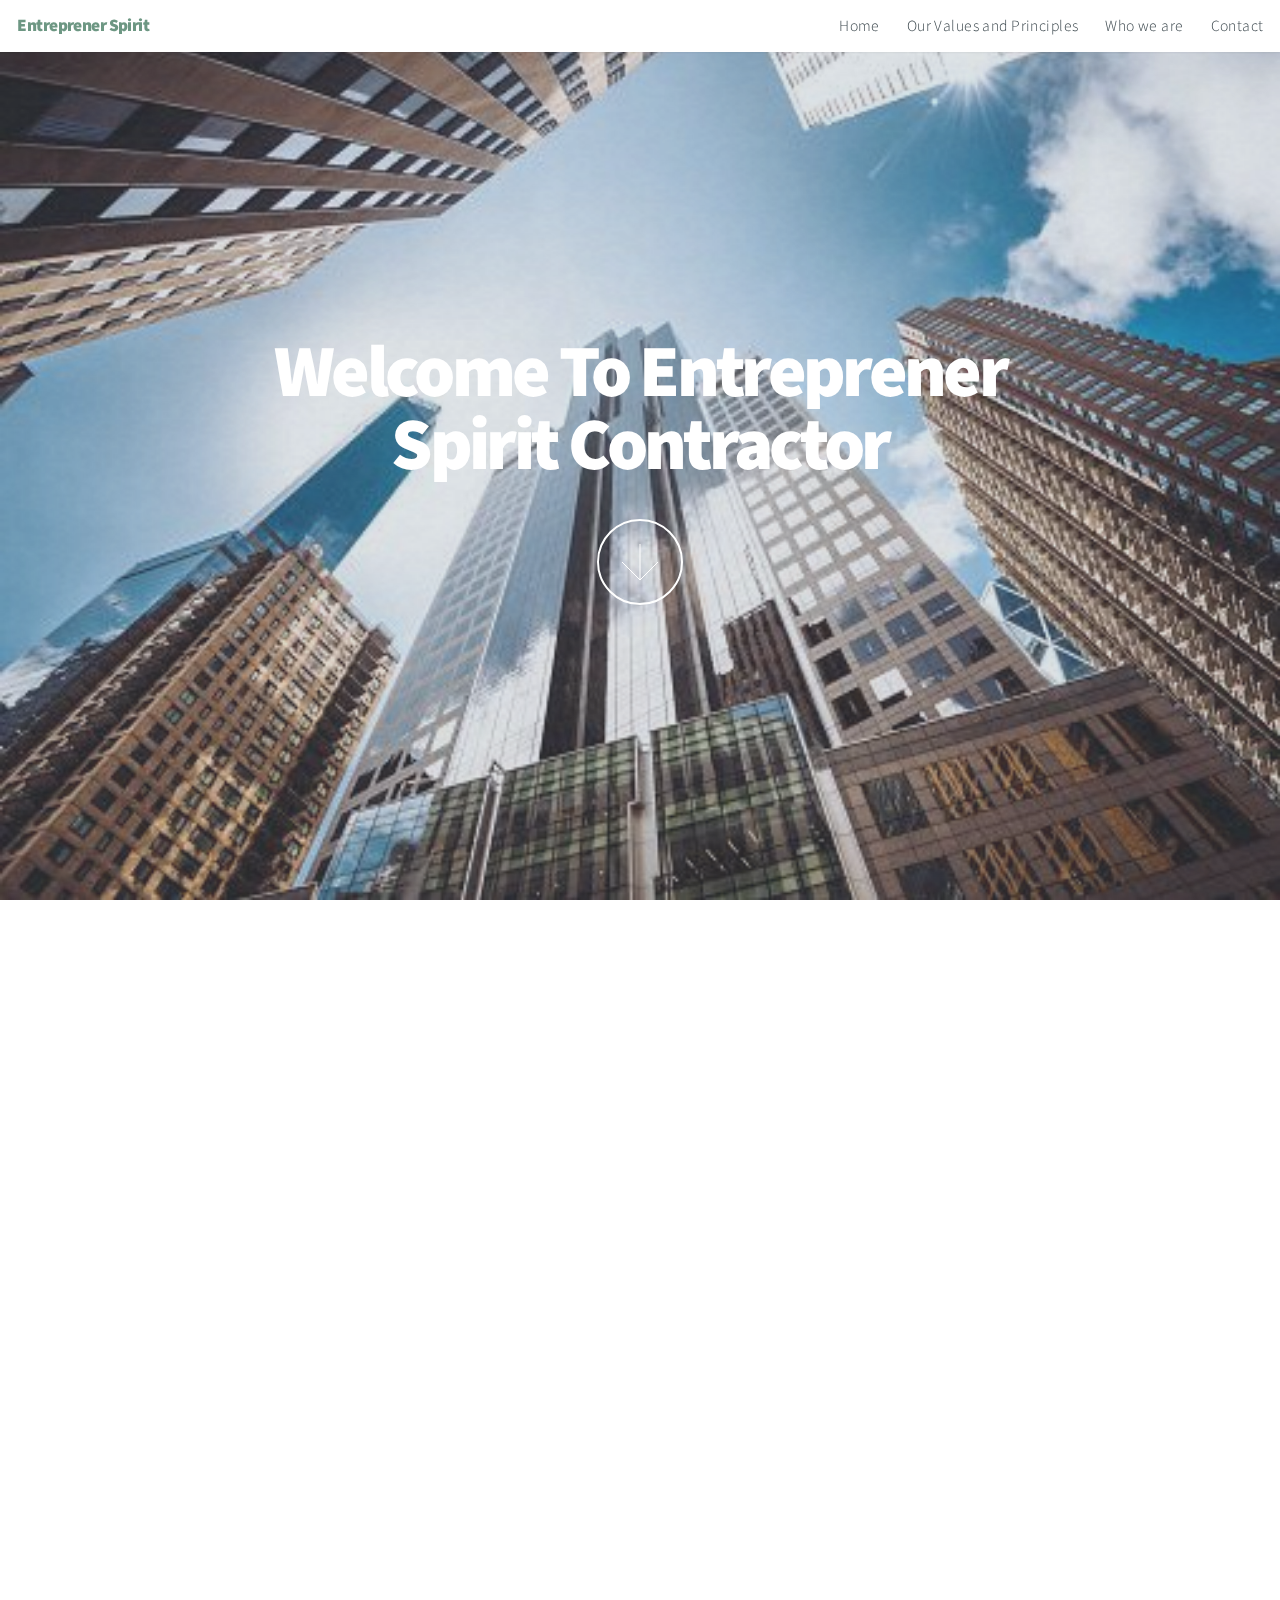
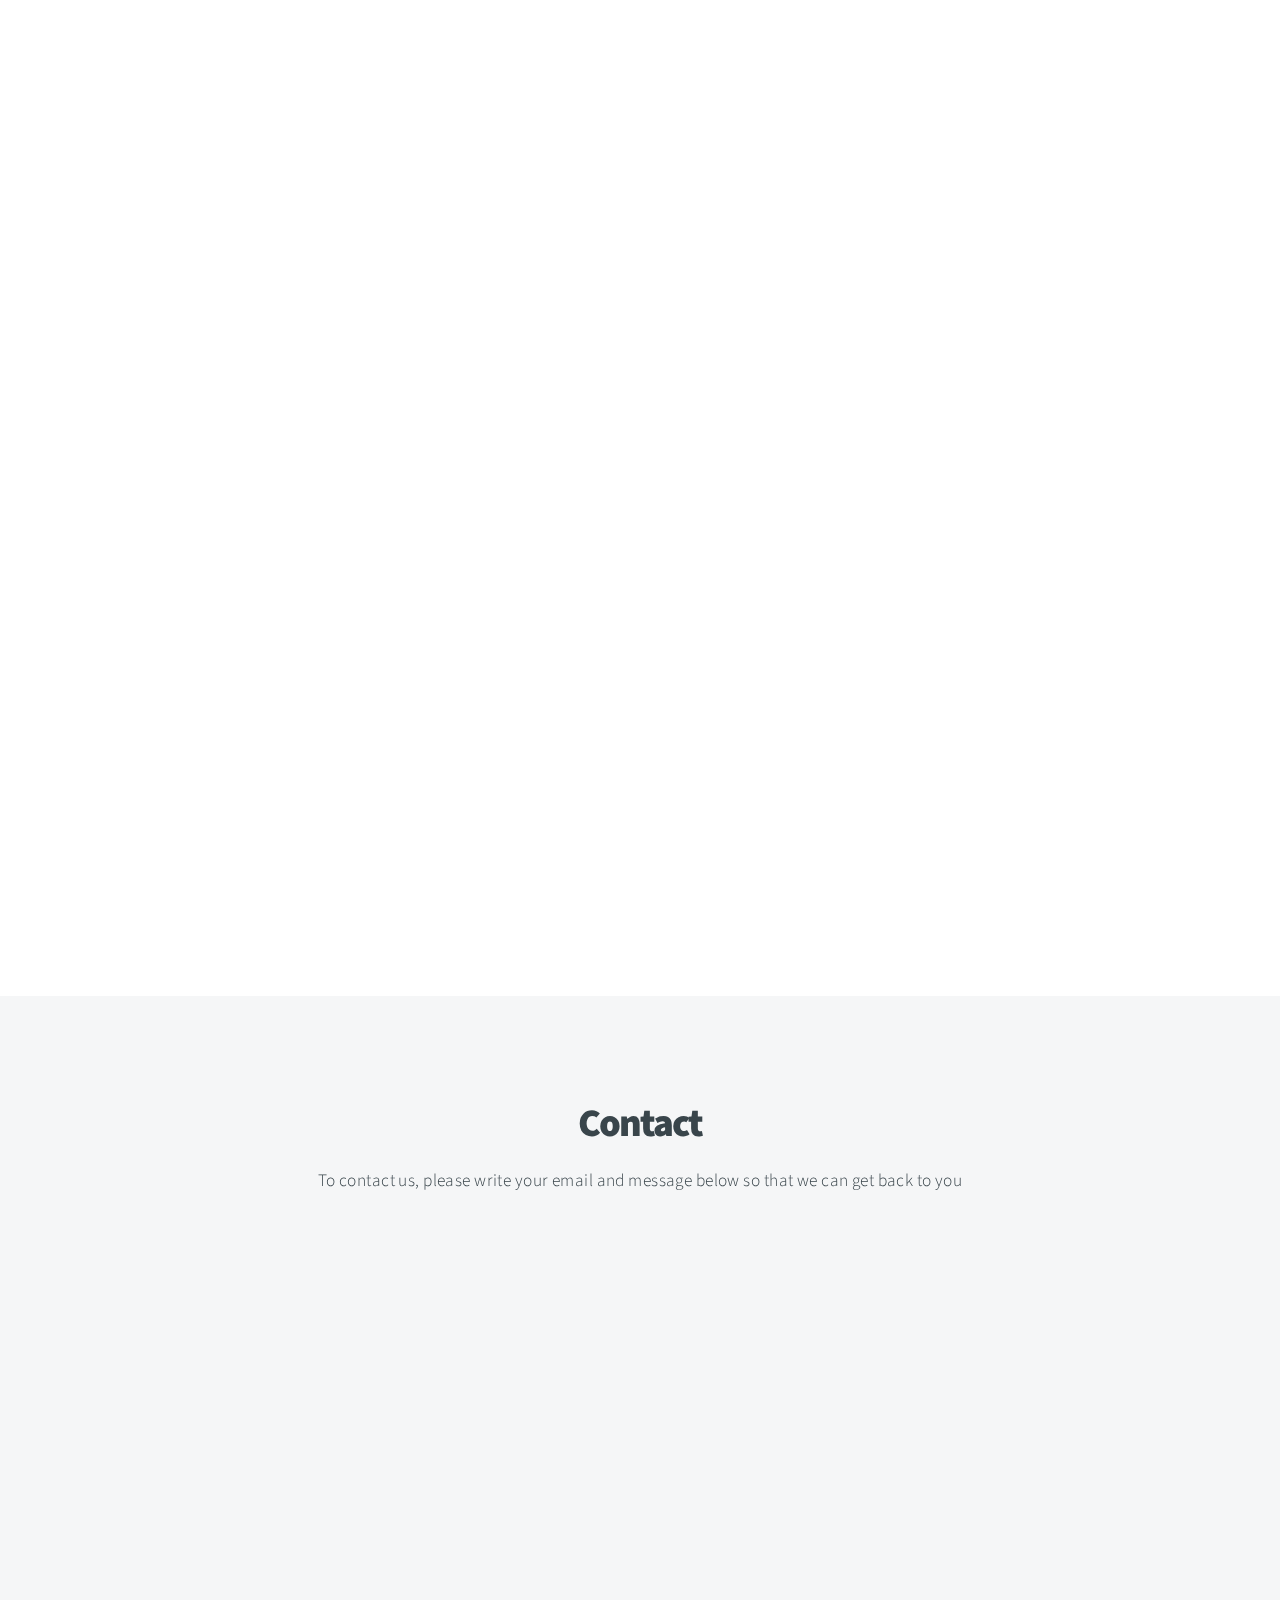
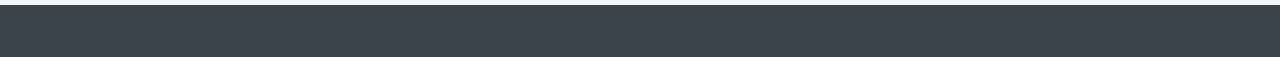
<file: index.html>
<!DOCTYPE HTML>

<html>
	<head>

		<title>Entreprener Spirit</title>
		<meta charset="utf-8" />
		<meta name="viewport" content="width=device-width, initial-scale=1, user-scalable=no" />
		<link rel="stylesheet" href="assets/css/main.css" />
		<noscript><link rel="stylesheet" href="assets/css/noscript.css" /></noscript>
		<style>
			/* unvisited link */
			a.ex1:hover, a.ex1:active{color: red;}
			a.ex1:visited{color:rgb(233, 27, 233)}
		
			</style>
		<link rel="shortcut icon" type="image/x-icon" href="images/image1.ico" />
	</head>
	<body class="is-preload">


		<!-- Header-->
		<!-- #547464  -->
			<header id="header">
				<a href="#intro"><h1 style="color:#6D9783;">Entreprener Spirit</h1></a>
				<nav>
					<ul>
						<li><a href="#intro">Home</a></li>
						<li><a href="#one">Our Values and Principles</a></li>
						<li><a href="#two">Who we are</a></li>
						<!-- <li><a href="#work">My Work</a></li> -->
						<li><a href="#contact">Contact</a></li>
					</ul>
				</nav>
			</header>

		<!--Intro-->
			<section id="intro" class="main style1 dark fullscreen">
				<div class="content">
					<header>
						<h2>Welcome To Entreprener Spirit Contractor</h2>
					</header>

					<footer>
						<a href="#one" class="button style2 down">More</a>
					</footer>
				</div>
			</section>

		<!-- One -->
			<section id="one" class="main style2 right dark fullscreen">
				<div class="content box style2">
					<header>
						<h2>Our Values and Principles</h2>
					</header>
					<ul>
					<li>Innovative approach in construction and infrastructure.</li>
					<li>Commitment to customer satisfaction.
					</li>
					<li>Transparency, trust, and credibility.
					</li>
					<li>High professional quality.</li>
					<li>Innovative approach in construction and infrastructure.</li>

					</ul>

				</div>
				<a href="#two" class="button style2 down anchored">Next</a>
			</section>

		<!-- Two -->
			<section id="two" class="main style2 left dark fullscreen">
				<div class="content box style2">
					<header>
						<h2>Who  we are</h2>
					</header>
					<p>The Entrepreneur Spirit Contractor Company was established based on unique standards and extensive experience,
						 from which we draw inspiration for our strong vision of providing construction services 
						 and products that are characterized by high quality and precision. 
						 Therefore, we are committed to continuously developing a dynamic system through policies and strategic plans,
						  with the aim of enriching our society and earning the trust of our clients.</p>
				
				</div>
				<a href="#work" class="button style2 down anchored">Next</a>
			</section>

		<!-- Work -->
			<!-- <section id="work" class="main style3 primary">
				<div class="content">
					<header>
						<h2>My Work</h2>
						<p>I have developed many projects throughout the years of my studies and work. However, 
							I have picked three projects that significantly improved my skills on development environment. </p>
					</header>  -->

					<!-- Gallery  -->
						<!-- <div class="gallery">
							<article class="from-left">
								<a href="images/fulls/01.jpg" class="image fit"><img src="images/thumbs/01.jpg" onclick="www.google.com" title="Mustaqbal University Website" alt="" /></a>
							</article>
							<article class="from-right">
								<a href="images/fulls/02.jpg" class="image fit"><img src="images/thumbs/02.jpg" title="Mustaqbal University ERP system" alt="" /></a>
							</article>
							<article class="from-left">
								<a href="images/fulls/03.jpg" class="image fit"><img src="images/thumbs/03.jpg" title="Mirrulations Dashboard" alt="" /></a>
							</article>
						</div>

				</div>
			</section> -->

		<!-- Contact -->
			<section id="contact" class="main style3 secondary">
				<div class="content">
					<header>
						<h2>Contact</h2>
						<p>To contact us, please write your email and message below so that we can get back to you</p>
					</header>
					<div class="box">
						<form
						action="https://formspree.io/f/mzbwboow"
						method="POST"
					  >
						<label>
						Email:
						  <input type="email" name="email">
						</label>
						<label>
						  Message:
						  <textarea name="message"></textarea>
						</label>
						<button type="submit">Send</button>
					  </form>
					</div>
				</div>
			</section>

		<!-- Footer -->
			<footer id="footer">

				<!-- Icons -->
					<!-- <ul class="icons">
						<li><a href="https://twitter.com/alramyan8" class="icon brands fa-twitter" target="_blank"><span class="label">Twitter</span></a></li>
						<li><a href="https://www.linkedin.com/in/abdullah-alramyan-1b1b56113/?original_referer=" class="icon brands fa-linkedin-in" target="_blank"><span class="label">LinkedIn</span></a></li>
						<li><a href="https://github.com/AbdullahAlramyan" class="icon brands fa-github" target="_blank"><span class="label">GitHub</span></a></li>
					</ul> -->
				<!-- TODO-->
				<!-- Menu -->
					<!-- <ul class="menu">
						<li><a href="https://github.com/AbdullahAlramyan/portfolio" target="_blank"> &copy; Entreprener Spirit</a></li>
					</ul> -->

			</footer>

		<!-- Scripts -->
			<script src="assets/js/jquery.min.js"></script>
			<script src="assets/js/jquery.poptrox.min.js"></script>
			<script src="assets/js/jquery.scrolly.min.js"></script>
			<script src="assets/js/jquery.scrollex.min.js"></script>
			<script src="assets/js/browser.min.js"></script>
			<script src="assets/js/breakpoints.min.js"></script>
			<script src="assets/js/util.js"></script>
			<script src="assets/js/main.js"></script>

	</body>
</html>
</file>
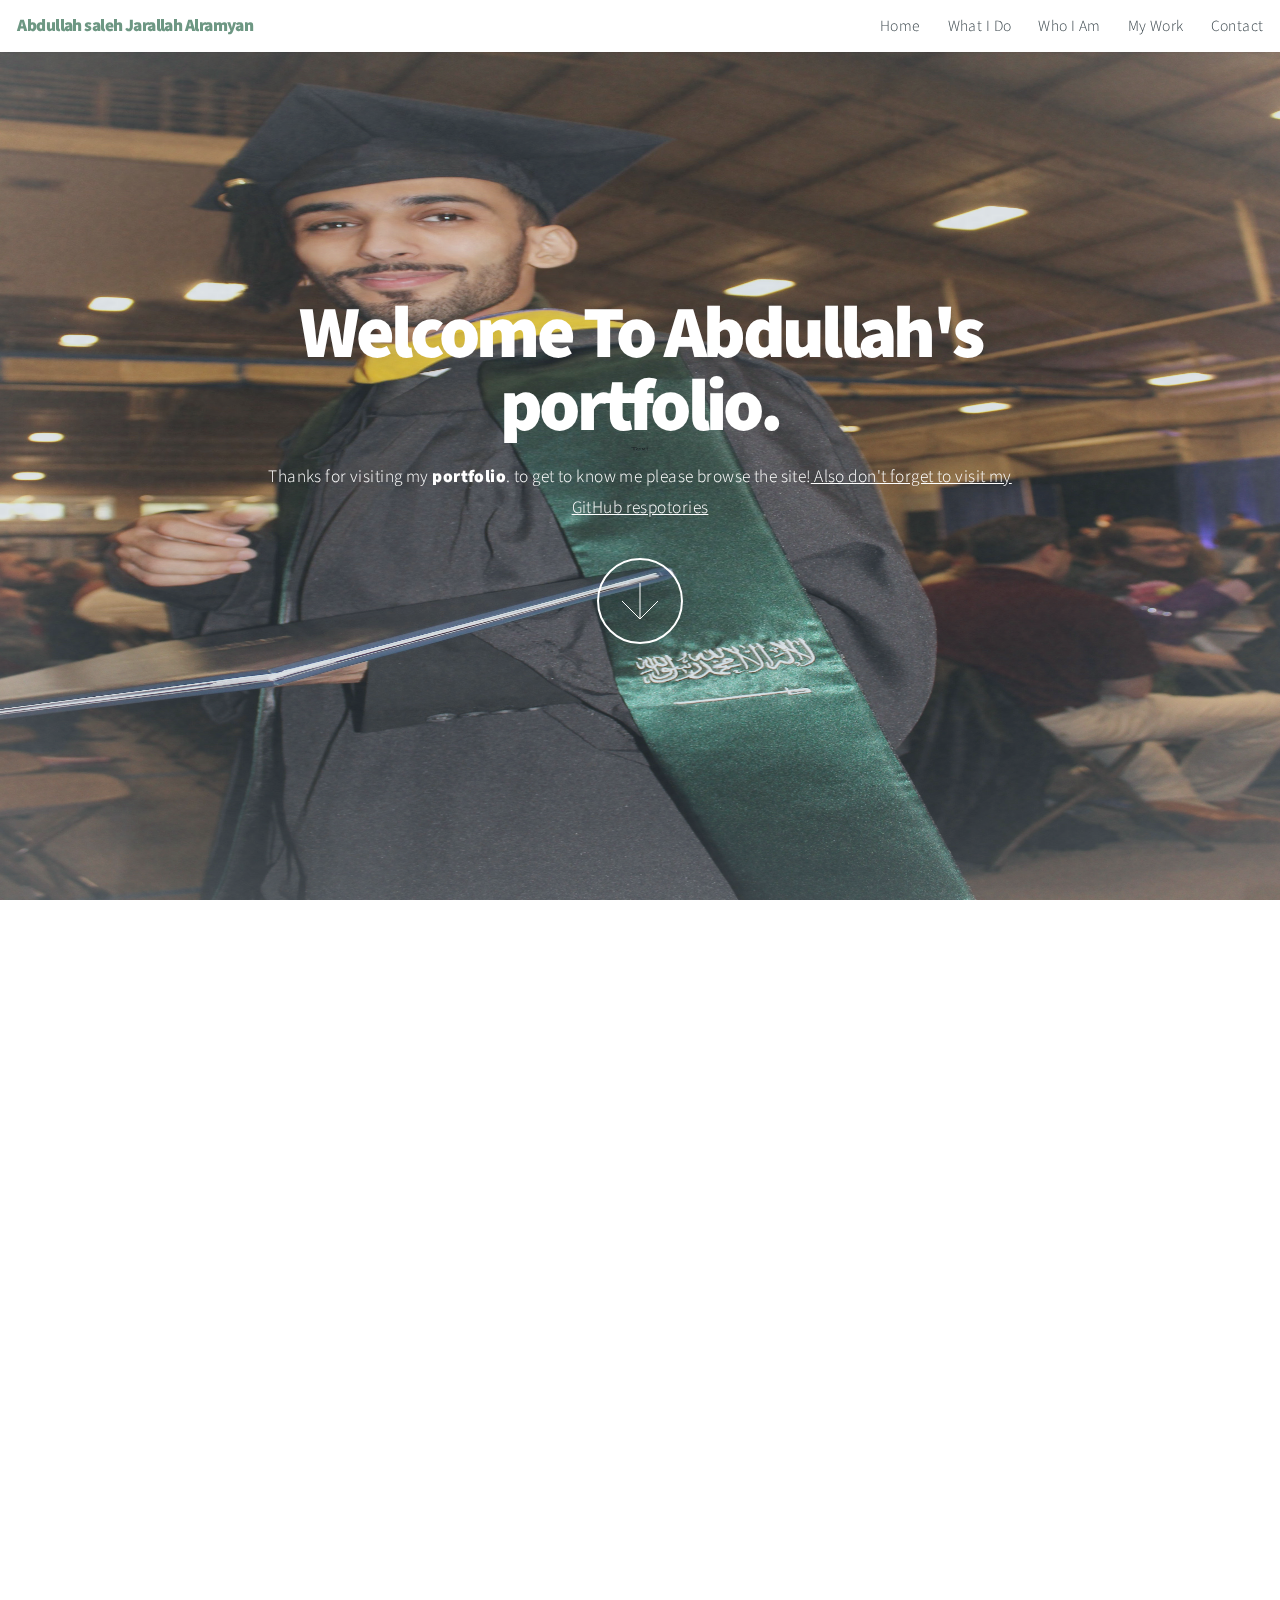
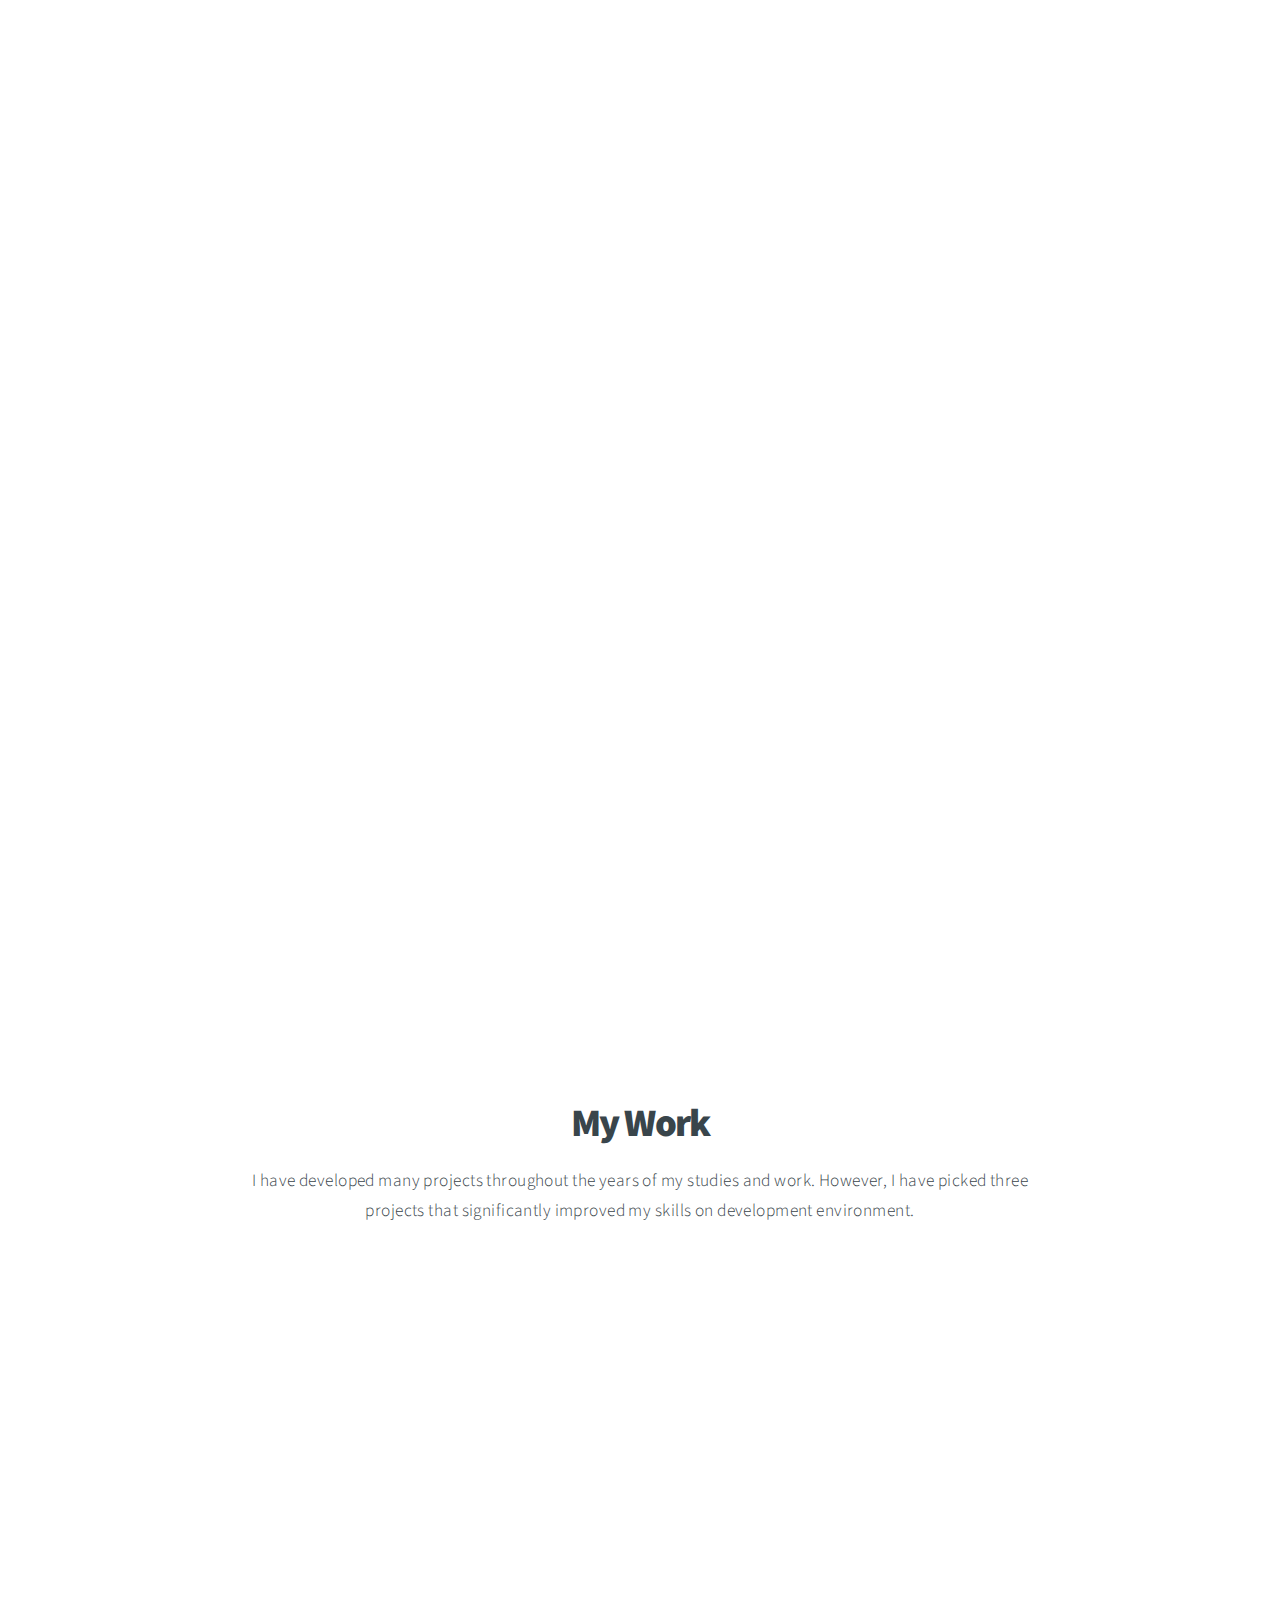
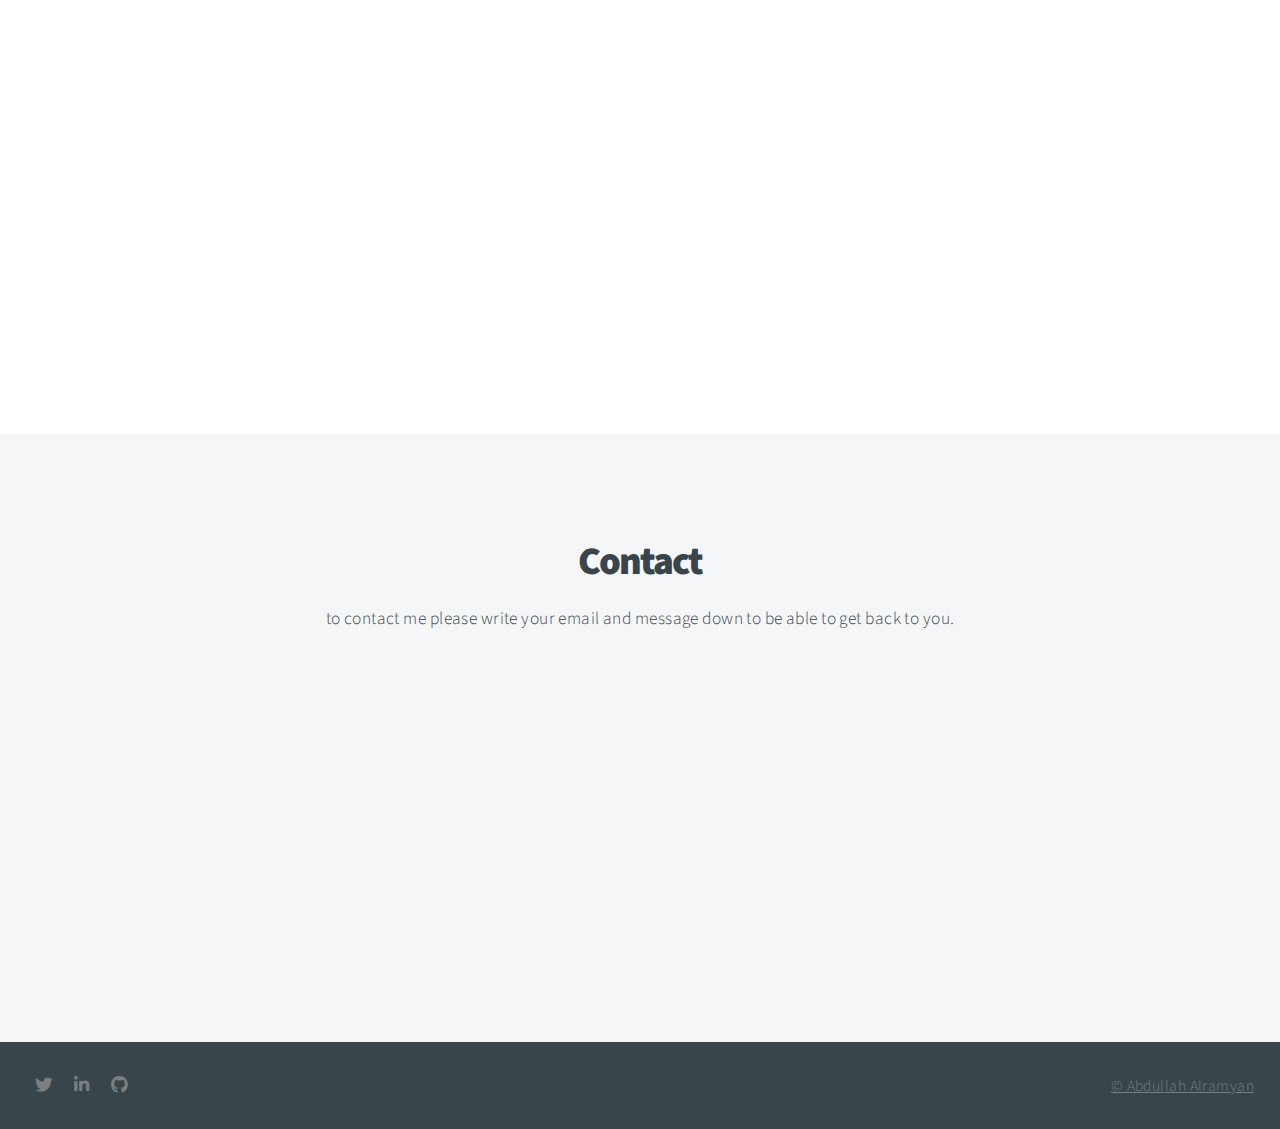
<file: portfolio-main/index.html>
<!DOCTYPE HTML>

<html>
	<head>

		<title>Abdullah Alramyan</title>
		<meta charset="utf-8" />
		<meta name="viewport" content="width=device-width, initial-scale=1, user-scalable=no" />
		<link rel="stylesheet" href="assets/css/main.css" />
		<noscript><link rel="stylesheet" href="assets/css/noscript.css" /></noscript>
		<style>
			/* unvisited link */
			a.ex1:hover, a.ex1:active{color: red;}
			a.ex1:visited{color:rgb(233, 27, 233)}
		
			</style>
		<link rel="shortcut icon" type="image/x-icon" href="images/image1.ico" />
	</head>
	<body class="is-preload">


		<!-- Header-->
		<!-- #547464  -->
			<header id="header">
				<a href="#intro"><h1 style="color:#6D9783;">Abdullah saleh Jarallah Alramyan</h1></a>
				<nav>
					<ul>
						<li><a href="#intro">Home</a></li>
						<li><a href="#one">What I Do</a></li>
						<li><a href="#two">Who I Am</a></li>
						<li><a href="#work">My Work</a></li>
						<li><a href="#contact">Contact</a></li>
					</ul>
				</nav>
			</header>

		<!--Intro-->
			<section id="intro" class="main style1 dark fullscreen">
				<div class="content">
					<header>
						<h2>Welcome To Abdullah's portfolio.</h2>
					</header>
					<p>Thanks for visiting my <strong>portfolio</strong>. to get to know me please browse the site!<a class="ex1" href="https://github.com/AbdullahAlramyan?tab=repositories"> Also don't forget to visit my GitHub respotories </a>
					</p>
					<footer>
						<a href="#one" class="button style2 down">More</a>
					</footer>
				</div>
			</section>

		<!-- One -->
			<section id="one" class="main style2 right dark fullscreen">
				<div class="content box style2">
					<header>
						<h2>Experinces</h2>
					</header>
					<ul>
						<li>Mustaqbal University | Freelance Web Developer | Sep 2021 - Sep 2022</li>
					    <li>Mustaqbal University | Information Technology Management | July 2020 - Aug 2021</li>
					    <li>Moravian University | College Information Technology Help Desk | Aug 2018 - May 2019</li>
					</ul>

				</div>
				<a href="#two" class="button style2 down anchored">Next</a>
			</section>

		<!-- Two -->
			<section id="two" class="main style2 left dark fullscreen">
				<div class="content box style2">
					<header>
						<h2>Who I Am</h2>
					</header>
					<p>Graduated with a degree in Computer Science from Moravian University.
					   My goals are to develop my talents and experience through a variety of techniques 
					   so that I can become an organization leader who is creative and adventurous.</p>
				</div>
				<a href="#work" class="button style2 down anchored">Next</a>
			</section>

		<!-- Work -->
			<section id="work" class="main style3 primary">
				<div class="content">
					<header>
						<h2>My Work</h2>
						<p>I have developed many projects throughout the years of my studies and work. However, 
							I have picked three projects that significantly improved my skills on development environment. </p>
					</header>

					<!-- Gallery  -->
						<div class="gallery">
							<article class="from-left">
								<a href="images/fulls/01.jpg" class="image fit"><img src="images/thumbs/01.jpg" onclick="www.google.com" title="Mustaqbal University Website" alt="" /></a>
							</article>
							<article class="from-right">
								<a href="images/fulls/02.jpg" class="image fit"><img src="images/thumbs/02.jpg" title="Mustaqbal University ERP system" alt="" /></a>
							</article>
							<article class="from-left">
								<a href="images/fulls/03.jpg" class="image fit"><img src="images/thumbs/03.jpg" title="Mirrulations Dashboard" alt="" /></a>
							</article>
						</div>

				</div>
			</section>

		<!-- Contact -->
			<section id="contact" class="main style3 secondary">
				<div class="content">
					<header>
						<h2>Contact</h2>
						<p>to contact me please write your email and message down to be able to get back to you.</p>
					</header>
					<div class="box">
						<form
						action="https://formspree.io/f/mzbwboow"
						method="POST"
					  >
						<label>
						Email:
						  <input type="email" name="email">
						</label>
						<label>
						  Message:
						  <textarea name="message"></textarea>
						</label>
						<button type="submit">Send</button>
					  </form>
					</div>
				</div>
			</section>

		<!-- Footer -->
			<footer id="footer">

				<!-- Icons -->
					<ul class="icons">
						<li><a href="https://twitter.com/alramyan8" class="icon brands fa-twitter" target="_blank"><span class="label">Twitter</span></a></li>
						<li><a href="https://www.linkedin.com/in/abdullah-alramyan-1b1b56113/?original_referer=" class="icon brands fa-linkedin-in" target="_blank"><span class="label">LinkedIn</span></a></li>
						<li><a href="https://github.com/AbdullahAlramyan" class="icon brands fa-github" target="_blank"><span class="label">GitHub</span></a></li>
					</ul>

				<!-- Menu -->
					<ul class="menu">
						<li><a href="https://github.com/AbdullahAlramyan/portfolio" target="_blank"> &copy; Abdullah Alramyan</a></li>
					</ul>

			</footer>

		<!-- Scripts -->
			<script src="assets/js/jquery.min.js"></script>
			<script src="assets/js/jquery.poptrox.min.js"></script>
			<script src="assets/js/jquery.scrolly.min.js"></script>
			<script src="assets/js/jquery.scrollex.min.js"></script>
			<script src="assets/js/browser.min.js"></script>
			<script src="assets/js/breakpoints.min.js"></script>
			<script src="assets/js/util.js"></script>
			<script src="assets/js/main.js"></script>

	</body>
</html>
</file>
<file: assets/css/noscript.css>
/* Loader */

	body:before, body:after {
		display: none;
	}
</file>
<file: portfolio-main/assets/css/noscript.css>
/* Loader */

	body:before, body:after {
		display: none;
	}
</file>
<file: assets/css/main.css>
@import url("https://fonts.googleapis.com/css?family=Source+Sans+Pro:300,900");
@import url("fontawesome-all.min.css");



html, body, div, span, applet, object,
iframe, h1, h2, h3, h4, h5, h6, p, blockquote,
pre, a, abbr, acronym, address, big, cite,
code, del, dfn, em, img, ins, kbd, q, s, samp,
small, strike, strong, sub, sup, tt, var, b,
u, i, center, dl, dt, dd, ol, ul, li, fieldset,
form, label, legend, table, caption, tbody,
tfoot, thead, tr, th, td, article, aside,
canvas, details, embed, figure, figcaption,
footer, header, hgroup, menu, nav, output, ruby,
section, summary, time, mark, audio, video {
	margin: 0;
	padding: 0;
	border: 0;
	font-size: 100%;
	font: inherit;
	vertical-align: baseline;}

article, aside, details, figcaption, figure,
footer, header, hgroup, menu, nav, section {
	display: block;}

body {
	line-height: 1;
}

ol, ul{
	margin: 0px;
	display: inline;
}

blockquote, q {
	quotes: none;
}

	blockquote:before, blockquote:after, q:before, q:after {
		content: '';
		content: none;
	}

table {
	border-collapse: collapse;
	border-spacing: 0;
}

body {
	-webkit-text-size-adjust: none;
}

mark {
	background-color: transparent;
	color: inherit;
}

input::-moz-focus-inner {
	border: 0;
	padding: 0;
}

input, select, textarea {
	-moz-appearance: none;
	-webkit-appearance: none;
	-ms-appearance: none;
	appearance: none;
}
.ex1{
transition: color 1s;
}
.ex1.ex1:hover{
	color:blue
}
.ex1.ex1:active{
	color:red
}
.ex1.ex1:visited{
	color:rgb(184, 35, 184)
}


	@-ms-viewport {
		width: device-width;
	}

	html {
		height: 100%;
	}

	html {
		box-sizing: border-box;
	}

	*, *:before, *:after {
		box-sizing: inherit;
	}

	body {
		background: #ffffff;
		height: 100%;
		min-width: 320px;
	}

		body.is-preload *, body.is-preload *:before, body.is-preload *:after {
			-moz-animation: none !important;
			-webkit-animation: none !important;
			-ms-animation: none !important;
			animation: none !important;
			-moz-transition: none !important;
			-webkit-transition: none !important;
			-ms-transition: none !important;
			transition: none !important;
		}

/* Spinner */

	@-moz-keyframes spinner-rotate {
		0% {
			-moz-transform: scale(1) rotate(0deg);
			-webkit-transform: scale(1) rotate(0deg);
			-ms-transform: scale(1) rotate(0deg);
			transform: scale(1) rotate(0deg);
		}

		100% {
			-moz-transform: scale(1) rotate(360deg);
			-webkit-transform: scale(1) rotate(360deg);
			-ms-transform: scale(1) rotate(360deg);
			transform: scale(1) rotate(360deg);
		}
	}

	@-webkit-keyframes spinner-rotate {
		0% {
			-moz-transform: scale(1) rotate(0deg);
			-webkit-transform: scale(1) rotate(0deg);
			-ms-transform: scale(1) rotate(0deg);
			transform: scale(1) rotate(0deg);
		}

		100% {
			-moz-transform: scale(1) rotate(360deg);
			-webkit-transform: scale(1) rotate(360deg);
			-ms-transform: scale(1) rotate(360deg);
			transform: scale(1) rotate(360deg);
		}
	}

	@-ms-keyframes spinner-rotate {
		0% {
			-moz-transform: scale(1) rotate(0deg);
			-webkit-transform: scale(1) rotate(0deg);
			-ms-transform: scale(1) rotate(0deg);
			transform: scale(1) rotate(0deg);
		}

		100% {
			-moz-transform: scale(1) rotate(360deg);
			-webkit-transform: scale(1) rotate(360deg);
			-ms-transform: scale(1) rotate(360deg);
			transform: scale(1) rotate(360deg);
		}
	}

	@keyframes spinner-rotate {
		0% {
			-moz-transform: scale(1) rotate(0deg);
			-webkit-transform: scale(1) rotate(0deg);
			-ms-transform: scale(1) rotate(0deg);
			transform: scale(1) rotate(0deg);
		}

		100% {
			-moz-transform: scale(1) rotate(360deg);
			-webkit-transform: scale(1) rotate(360deg);
			-ms-transform: scale(1) rotate(360deg);
			transform: scale(1) rotate(360deg);
		}
	}

/* Loader */

	@-moz-keyframes spinner-show {
		0% {
			opacity: 0;
		}

		100% {
			opacity: 1;
		}
	}

	@-webkit-keyframes spinner-show {
		0% {
			opacity: 0;
		}

		100% {
			opacity: 1;
		}
	}

	@-ms-keyframes spinner-show {
		0% {
			opacity: 0;
		}

		100% {
			opacity: 1;
		}
	}

	@keyframes spinner-show {
		0% {
			opacity: 0;
		}

		100% {
			opacity: 1;
		}
	}

	@-moz-keyframes spinner-hide {
		0% {
			-moz-transform: scale(1) rotate(0deg);
			-webkit-transform: scale(1) rotate(0deg);
			-ms-transform: scale(1) rotate(0deg);
			transform: scale(1) rotate(0deg);
			color: #e5e6e7;
			z-index: 100001;
		}

		99% {
			-moz-transform: scale(0.5) rotate(360deg);
			-webkit-transform: scale(0.5) rotate(360deg);
			-ms-transform: scale(0.5) rotate(360deg);
			transform: scale(0.5) rotate(360deg);
			color: #e5e6e7;
			z-index: 100001;
		}

		100% {
			-moz-transform: scale(0.5) rotate(360deg);
			-webkit-transform: scale(0.5) rotate(360deg);
			-ms-transform: scale(0.5) rotate(360deg);
			transform: scale(0.5) rotate(360deg);
			color: #e5e6e7;
			z-index: -1;
		}
	}

	@-webkit-keyframes spinner-hide {
		0% {
			-moz-transform: scale(1) rotate(0deg);
			-webkit-transform: scale(1) rotate(0deg);
			-ms-transform: scale(1) rotate(0deg);
			transform: scale(1) rotate(0deg);
			color: #e5e6e7;
			z-index: 100001;
		}

		99% {
			-moz-transform: scale(0.5) rotate(360deg);
			-webkit-transform: scale(0.5) rotate(360deg);
			-ms-transform: scale(0.5) rotate(360deg);
			transform: scale(0.5) rotate(360deg);
			color: #e5e6e7;
			z-index: 100001;
		}

		100% {
			-moz-transform: scale(0.5) rotate(360deg);
			-webkit-transform: scale(0.5) rotate(360deg);
			-ms-transform: scale(0.5) rotate(360deg);
			transform: scale(0.5) rotate(360deg);
			color: #e5e6e7;
			z-index: -1;
		}
	}

	@-ms-keyframes spinner-hide {
		0% {
			-moz-transform: scale(1) rotate(0deg);
			-webkit-transform: scale(1) rotate(0deg);
			-ms-transform: scale(1) rotate(0deg);
			transform: scale(1) rotate(0deg);
			color: #e5e6e7;
			z-index: 100001;
		}

		99% {
			-moz-transform: scale(0.5) rotate(360deg);
			-webkit-transform: scale(0.5) rotate(360deg);
			-ms-transform: scale(0.5) rotate(360deg);
			transform: scale(0.5) rotate(360deg);
			color: #e5e6e7;
			z-index: 100001;
		}

		100% {
			-moz-transform: scale(0.5) rotate(360deg);
			-webkit-transform: scale(0.5) rotate(360deg);
			-ms-transform: scale(0.5) rotate(360deg);
			transform: scale(0.5) rotate(360deg);
			color: #e5e6e7;
			z-index: -1;
		}
	}

	@keyframes spinner-hide {
		0% {
			-moz-transform: scale(1) rotate(0deg);
			-webkit-transform: scale(1) rotate(0deg);
			-ms-transform: scale(1) rotate(0deg);
			transform: scale(1) rotate(0deg);
			color: #e5e6e7;
			z-index: 100001;
		}

		99% {
			-moz-transform: scale(0.5) rotate(360deg);
			-webkit-transform: scale(0.5) rotate(360deg);
			-ms-transform: scale(0.5) rotate(360deg);
			transform: scale(0.5) rotate(360deg);
			color: #e5e6e7;
			z-index: 100001;
		}

		100% {
			-moz-transform: scale(0.5) rotate(360deg);
			-webkit-transform: scale(0.5) rotate(360deg);
			-ms-transform: scale(0.5) rotate(360deg);
			transform: scale(0.5) rotate(360deg);
			color: #e5e6e7;
			z-index: -1;
		}
	}

	@-moz-keyframes overlay-hide {
		0% {
			opacity: 1;
			z-index: 100000;
		}

		15% {
			opacity: 1;
			z-index: 100000;
		}

		99% {
			opacity: 0;
			z-index: 100000;
		}

		100% {
			opacity: 0;
			z-index: -1;
		}
	}

	@-webkit-keyframes overlay-hide {
		0% {
			opacity: 1;
			z-index: 100000;
		}

		15% {
			opacity: 1;
			z-index: 100000;
		}

		99% {
			opacity: 0;
			z-index: 100000;
		}

		100% {
			opacity: 0;
			z-index: -1;
		}
	}

	@-ms-keyframes overlay-hide {
		0% {
			opacity: 1;
			z-index: 100000;
		}

		15% {
			opacity: 1;
			z-index: 100000;
		}

		99% {
			opacity: 0;
			z-index: 100000;
		}

		100% {
			opacity: 0;
			z-index: -1;
		}
	}

	@keyframes overlay-hide {
		0% {
			opacity: 1;
			z-index: 100000;
		}

		15% {
			opacity: 1;
			z-index: 100000;
		}

		99% {
			opacity: 0;
			z-index: 100000;
		}

		100% {
			opacity: 0;
			z-index: -1;
		}
	}

	body {
		text-decoration: none;
	}

		body:before {
			-moz-animation: spinner-show 1.5s 1 0.25s ease forwards, spinner-hide 0.25s ease-in-out forwards !important;
			-webkit-animation: spinner-show 1.5s 1 0.25s ease forwards, spinner-hide 0.25s ease-in-out forwards !important;
			-ms-animation: spinner-show 1.5s 1 0.25s ease forwards, spinner-hide 0.25s ease-in-out forwards !important;
			animation: spinner-show 1.5s 1 0.25s ease forwards, spinner-hide 0.25s ease-in-out forwards !important;
			-moz-transform-origin: 50% 50%;
			-webkit-transform-origin: 50% 50%;
			-ms-transform-origin: 50% 50%;
			transform-origin: 50% 50%;
			-moz-osx-font-smoothing: grayscale;
			-webkit-font-smoothing: antialiased;
			font-family: FontAwesome;
			font-style: normal;
			font-weight: normal;
			text-transform: none !important;
			color: #e5e6e7;
			content: '\f1ce';
			cursor: default;
			display: block;
			font-size: 2em;
			height: 2em;
			left: 50%;
			line-height: 2em;
			margin: -1em 0 0 -1em;
			opacity: 0;
			position: fixed;
			text-align: center;
			top: 50%;
			width: 2em;
			z-index: -1;
		}

		body:after {
			-moz-animation: overlay-hide 1.5s ease-in forwards !important;
			-webkit-animation: overlay-hide 1.5s ease-in forwards !important;
			-ms-animation: overlay-hide 1.5s ease-in forwards !important;
			animation: overlay-hide 1.5s ease-in forwards !important;
			background: #ffffff;
			content: '';
			display: block;
			height: 100%;
			left: 0;
			opacity: 0;
			position: fixed;
			top: 0;
			width: 100%;
			z-index: -1;
		}

		body.is-preload:before {
			-moz-animation: spinner-show 1.5s 1 0.25s ease forwards, spinner-rotate 0.75s infinite linear !important;
			-webkit-animation: spinner-show 1.5s 1 0.25s ease forwards, spinner-rotate 0.75s infinite linear !important;
			-ms-animation: spinner-show 1.5s 1 0.25s ease forwards, spinner-rotate 0.75s infinite linear !important;
			animation: spinner-show 1.5s 1 0.25s ease forwards, spinner-rotate 0.75s infinite linear !important;
			z-index: 100001;
		}

		body.is-preload:after {
			-moz-animation: none !important;
			-webkit-animation: none !important;
			-ms-animation: none !important;
			animation: none !important;
			opacity: 1;
			z-index: 100000;
		}

	@media (-webkit-min-device-pixel-ratio: 2) {

		body:before {
			line-height: 2.025em;
		}

	}

/* Type */

	body, input, textarea, select {
		font-family: "Source Sans Pro", "sans-serif";
		font-weight: 300;
		font-size: 18pt;
		line-height: 1.75em;
		color: #39454b;
		letter-spacing: 0.025em;
	}

		@media screen and (max-width: 1920px) {

			body, input, textarea, select {
				font-size: 17pt;
			}

		}

		@media screen and (max-width: 1680px) {

			body, input, textarea, select {
				font-size: 15pt;
			}

		}

		@media screen and (max-width: 1280px) {

			body, input, textarea, select {
				font-size: 13pt;
			}

		}

		@media screen and (max-width: 1000px) {

			body, input, textarea, select {
				font-size: 13pt;
			}

		}

		@media screen and (max-width: 736px) {

			body, input, textarea, select {
				font-size: 12pt;
				line-height: 1.5em;
			}

		}

	h1, h2, h3, h4, h5, h6 {
		font-weight: 900;
		color: inherit;
		letter-spacing: -0.0325em;
	}

		h1 a, h2 a, h3 a, h4 a, h5 a, h6 a {
			color: inherit;
			text-decoration: none;
		}

	h2 {
		font-size: 2.25em;
		line-height: 1.25em;
		letter-spacing: -0.05em;
	}

	@media screen and (max-width: 736px) {

		h2 {
			font-size: 1.5em;
		}

	}

	strong, b {
		font-weight: 900;
		color: inherit;
	}

	em, i {
		font-style: italic;
	}

	a {
		-moz-transition: color 0.2s ease-in-out;
		-webkit-transition: color 0.2s ease-in-out;
		-ms-transition: color 0.2s ease-in-out;
		transition: color 0.2s ease-in-out;
		color: #98c593;
	}

	sub {
		position: relative;
		top: 0.5em;
		font-size: 0.8em;
	}

	sup {
		position: relative;
		top: -0.5em;
		font-size: 0.8em;
	}

	hr {
		border: 0;
		border-top: solid 1px #e5e6e7;
	}

	blockquote {
		border-left: solid 0.5em #e5e6e7;
		padding: 1em 0 1em 2em;
		font-style: italic;
	}

	p, ul, ol, dl, table {
		margin-bottom: 1em;
	}

/* Box */

	.box {
		background: #ffffff;
		color: #39454b;
		padding: 2em;
	}

		.box > :last-child {
			margin-bottom: 0;
		}

		.box.style2 {
			padding: 3.5em 2.5em 3.5em 2.5em;
		}

		@media screen and (max-width: 736px) {

			.box {
				padding: 1em;
			}

				.box.style2 {
					padding: 1.5em 1.25em 1.5em 1.25em;
					background-color: rgba(255, 255, 255, 0.9);
				}

		}

/* Button */

	input[type="button"],
	input[type="submit"],
	input[type="reset"],
	.button,
	button {
		-moz-appearance: none;
		-webkit-appearance: none;
		-ms-appearance: none;
		appearance: none;
		-moz-transition: background-color 0.2s ease-in-out;
		-webkit-transition: background-color 0.2s ease-in-out;
		-ms-transition: background-color 0.2s ease-in-out;
		transition: background-color 0.2s ease-in-out;
		background-color: #98c593;
		border: 0;
		border-radius: 3.5em;
		color: #ffffff;
		cursor: pointer;
		display: inline-block;
		height: 3.5em;
		line-height: 3.5em;
		outline: 0;
		padding: 0 2em 0 2em;
		position: relative;
		text-align: center;
		text-decoration: none;
	}

		input[type="button"].down,
		input[type="submit"].down,
		input[type="reset"].down,
		.button.down,
		button.down {
			width: 5em;
			height: 5em;
			line-height: 4.5em;
			padding: 0;
			background-image: url("images/dark-arrow.svg");
			background-position: center center;
			background-repeat: no-repeat;
			text-indent: -10em;
			overflow: hidden;
		}

			input[type="button"].down.anchored,
			input[type="submit"].down.anchored,
			input[type="reset"].down.anchored,
			.button.down.anchored,
			button.down.anchored {
				bottom: 0;
				border-bottom: 0;
				border-radius: 3em 3em 0 0;
				height: 4.5em;
				margin-left: -2.5em;
			}

		input[type="button"].anchored,
		input[type="submit"].anchored,
		input[type="reset"].anchored,
		.button.anchored,
		button.anchored {
			position: absolute;
			left: 50%;
		}

		input[type="button"]:hover,
		input[type="submit"]:hover,
		input[type="reset"]:hover,
		.button:hover,
		button:hover {
			background-color: #a8cea4;
		}

		input[type="button"]:active,
		input[type="submit"]:active,
		input[type="reset"]:active,
		.button:active,
		button:active {
			background-color: #88bc82;
		}

		input[type="button"].style2,
		input[type="submit"].style2,
		input[type="reset"].style2,
		.button.style2,
		button.style2 {
			background-color: transparent;
			border: solid 2px #e5e6e7;
			color: inherit;
		}

			input[type="button"].style2:hover,
			input[type="submit"].style2:hover,
			input[type="reset"].style2:hover,
			.button.style2:hover,
			button.style2:hover {
				background-color: rgba(229, 230, 231, 0.25);
			}

			input[type="button"].style2:active,
			input[type="submit"].style2:active,
			input[type="reset"].style2:active,
			.button.style2:active,
			button.style2:active {
				background-color: rgba(229, 230, 231, 0.375);
			}

			input[type="button"].style2.down,
			input[type="submit"].style2.down,
			input[type="reset"].style2.down,
			.button.style2.down,
			button.style2.down {
				background-image: url("images/arrow.svg");
			}

/* Form */

	form {
		margin: 0 0 2em 0;
	}

		form > :last-child {
			margin-bottom: 0;
		}

		form > .fields {
			display: -moz-flex;
			display: -webkit-flex;
			display: -ms-flex;
			display: flex;
			-moz-flex-wrap: wrap;
			-webkit-flex-wrap: wrap;
			-ms-flex-wrap: wrap;
			flex-wrap: wrap;
			width: calc(100% + 3em);
			margin: -1.5em 0 2em -1.5em;
		}

			form > .fields > .field {
				-moz-flex-grow: 0;
				-webkit-flex-grow: 0;
				-ms-flex-grow: 0;
				flex-grow: 0;
				-moz-flex-shrink: 0;
				-webkit-flex-shrink: 0;
				-ms-flex-shrink: 0;
				flex-shrink: 0;
				padding: 1.5em 0 0 1.5em;
				width: calc(100% - 1.5em);
			}

				form > .fields > .field.half {
					width: calc(50% - 0.75em);
				}

				form > .fields > .field.third {
					width: calc(100%/3 - 0.5em);
				}

				form > .fields > .field.quarter {
					width: calc(25% - 0.375em);
				}

		@media screen and (max-width: 480px) {

			form > .fields {
				width: calc(100% + 2em);
				margin: -1em 0 2em -1em;
			}

				form > .fields > .field {
					padding: 1em 0 0 1em;
					width: calc(100% - 1em);
				}

					form > .fields > .field.half {
						width: calc(100% - 1em);
					}

					form > .fields > .field.third {
						width: calc(100% - 1em);
					}

					form > .fields > .field.quarter {
						width: calc(100% - 1em);
					}

		}

	label {
		display: block;
	}

	input[type="text"],
	input[type="password"],
	input[type="email"],
	input[type="tel"],
	input[type="search"],
	input[type="url"],
	select,
	textarea {
		-moz-appearance: none;
		-webkit-appearance: none;
		-ms-appearance: none;
		appearance: none;
		-moz-transition: border-color 0.2s ease-in-out, color 0.2s ease-in-out;
		-webkit-transition: border-color 0.2s ease-in-out, color 0.2s ease-in-out;
		-ms-transition: border-color 0.2s ease-in-out, color 0.2s ease-in-out;
		transition: border-color 0.2s ease-in-out, color 0.2s ease-in-out;
		color: #39454b;
		display: block;
		width: 100%;
		padding: 0.65em 0.75em;
		background: none;
		border: solid 2px #e5e6e7;
		color: inherit;
		border-radius: 0.5em;
		outline: none;
	}

		input[type="text"]:focus,
		input[type="password"]:focus,
		input[type="email"]:focus,
		input[type="tel"]:focus,
		input[type="search"]:focus,
		input[type="url"]:focus,
		select:focus,
		textarea:focus {
			border-color: #9ac8e9;
		}

	input[type="text"],
	input[type="password"],
	input[type="email"],
	input[type="tel"],
	input[type="search"],
	input[type="url"],
	select {
		line-height: 1.35em;
	}

	textarea {
		min-height: 8em;
	}

	::-moz-focus-inner {
		border: 0;
	}

	::-webkit-input-placeholder {
		opacity: 0.375;
	}

	:-moz-placeholder {
		opacity: 0.375;
	}

	::-moz-placeholder {
		opacity: 0.375;
	}

	:-ms-input-placeholder {
		opacity: 0.375;
	}

/* Icon */

	.icon {
		text-decoration: none;
		position: relative;
		text-decoration: none;
	}

		.icon:before {
			-moz-osx-font-smoothing: grayscale;
			-webkit-font-smoothing: antialiased;
			display: inline-block;
			font-style: normal;
			font-variant: normal;
			text-rendering: auto;
			line-height: 1;
			text-transform: none !important;
			font-family: 'Font Awesome 5 Free';
			font-weight: 400;
		}

		.icon:before {
			line-height: inherit;
		}

		.icon > .label {
			display: none;
		}

		.icon.solid:before {
			font-weight: 900;
		}

		.icon.brands:before {
			font-family: 'Font Awesome 5 Brands';
		}

/* Image */

	.image {
		position: relative;
		display: inline-block;
	}

		.image:before {
			content: '';
			position: absolute;
			left: 0;
			top: 0;
			width: 100%;
			height: 100%;
			background: url("images/overlay.png");
		}

		.image img {
			display: block;
			width: 100%;
		}

		.image.featured {
			display: block;
			width: 100%;
			margin: 0 0 2em 0;
		}

		.image.fit {
			display: block;
			width: 100%;
		}

		.image.left {
			float: left;
			margin: 0 2em 2em 0;
		}

		.image.centered {
			display: block;
			margin: 0 0 2em 0;
		}

			.image.centered img {
				margin: 0 auto;
				width: auto;
			}

/* List */

	ul.default {
		list-style: disc;
		padding-left: 1em;
	}

		ul.default li {
			padding-left: 0.5em;
		}

	ul.menu {
		cursor: default;
	}

		ul.menu li {
			display: inline-block;
			line-height: 1em;
			border-left: solid 1px #e5e6e7;
			padding: 0 0 0 0.5em;
			margin: 0 0 0 0.5em;
		}

			ul.menu li:first-child {
				border-left: 0;
				padding-left: 0;
				margin-left: 0;
			}

	ol.default {
		list-style: decimal;
		padding-left: 1.25em;
	}

		ol.default li {
			padding-left: 0.25em;
		}

/* Actions */

	ul.actions {
		display: -moz-flex;
		display: -webkit-flex;
		display: -ms-flex;
		display: flex;
		cursor: default;
		list-style: none;
		margin-left: -1em;
		padding-left: 0;
	}

		ul.actions li {
			padding: 0 0 0 1em;
			vertical-align: middle;
		}

		ul.actions.special {
			-moz-justify-content: center;
			-webkit-justify-content: center;
			-ms-justify-content: center;
			justify-content: center;
			width: 100%;
			margin-left: 0;
		}

			ul.actions.special li:first-child {
				padding-left: 0;
			}

		ul.actions.stacked {
			-moz-flex-direction: column;
			-webkit-flex-direction: column;
			-ms-flex-direction: column;
			flex-direction: column;
			margin-left: 0;
		}

			ul.actions.stacked li {
				padding: 1.3em 0 0 0;
			}

				ul.actions.stacked li:first-child {
					padding-top: 0;
				}

		ul.actions.fit {
			width: calc(100% + 1em);
		}

			ul.actions.fit li {
				-moz-flex-grow: 1;
				-webkit-flex-grow: 1;
				-ms-flex-grow: 1;
				flex-grow: 1;
				-moz-flex-shrink: 1;
				-webkit-flex-shrink: 1;
				-ms-flex-shrink: 1;
				flex-shrink: 1;
				width: 100%;
			}

				ul.actions.fit li > * {
					width: 100%;
				}

			ul.actions.fit.stacked {
				width: 100%;
			}

		@media screen and (max-width: 480px) {

			ul.actions:not(.fixed) {
				-moz-flex-direction: column;
				-webkit-flex-direction: column;
				-ms-flex-direction: column;
				flex-direction: column;
				margin-left: 0;
				width: 100% !important;
			}

				ul.actions:not(.fixed) li {
					-moz-flex-grow: 1;
					-webkit-flex-grow: 1;
					-ms-flex-grow: 1;
					flex-grow: 1;
					-moz-flex-shrink: 1;
					-webkit-flex-shrink: 1;
					-ms-flex-shrink: 1;
					flex-shrink: 1;
					padding: 1em 0 0 0;
					text-align: center;
					width: 100%;
				}

					ul.actions:not(.fixed) li > * {
						width: 100%;
					}

					ul.actions:not(.fixed) li:first-child {
						padding-top: 0;
					}

					ul.actions:not(.fixed) li input[type="submit"],
					ul.actions:not(.fixed) li input[type="reset"],
					ul.actions:not(.fixed) li input[type="button"],
					ul.actions:not(.fixed) li button,
					ul.actions:not(.fixed) li .button {
						width: 100%;
					}

						ul.actions:not(.fixed) li input[type="submit"].icon:before,
						ul.actions:not(.fixed) li input[type="reset"].icon:before,
						ul.actions:not(.fixed) li input[type="button"].icon:before,
						ul.actions:not(.fixed) li button.icon:before,
						ul.actions:not(.fixed) li .button.icon:before {
							margin-left: -0.5rem;
						}

		}

/* Icons */

	ul.icons {
		cursor: default;
	}

		ul.icons li {
			display: inline-block;
		}

		ul.icons a {
			display: inline-block;
			width: 2em;
			height: 2em;
			line-height: 2em;
			text-align: center;
			border: 0;
		}

/* Sections/Article */

	header {
		margin-bottom: 1em;
	}

		header p {
			display: block;
			margin: 1em 0 0 0;
			padding: 0 0 0.5em 0;
		}

	footer {
		margin-top: 2em;
	}

/* Table */

	table {
		width: 100%;
	}

		table.default {
			width: 100%;
		}

			table.default tbody tr:nth-child(2n+2) {
				background: rgba(229, 230, 231, 0.5);
			}

			table.default td {
				padding: 0.5em 1em 0.5em 1em;
			}

			table.default th {
				text-align: left;
				font-weight: 900;
				padding: 0.5em 1em 0.5em 1em;
			}

			table.default thead {
				background: #39454b;
				color: #ffffff;
			}

			table.default tfoot {
				background: #e5e6e7;
			}

/* Poptrox */

	.poptrox-popup {
		-moz-box-sizing: content-box;
		-webkit-box-sizing: content-box;
		-ms-box-sizing: content-box;
		box-sizing: content-box;
		background: #fff;
		padding-bottom: 3em;
		box-shadow: 0 0.1em 0.15em 0 rgba(0, 0, 0, 0.15);
	}

		.poptrox-popup .loader {
			position: absolute;
			top: 50%;
			left: 50%;
			margin: -1em 0 0 -1em;
			width: 2em;
			height: 2em;
			display: block;
			font-size: 2em;
		}

			.poptrox-popup .loader:before {
				-moz-animation: spinner-rotate 0.75s infinite linear !important;
				-webkit-animation: spinner-rotate 0.75s infinite linear !important;
				-ms-animation: spinner-rotate 0.75s infinite linear !important;
				animation: spinner-rotate 0.75s infinite linear !important;
				-moz-osx-font-smoothing: grayscale;
				-webkit-font-smoothing: antialiased;
				font-family: FontAwesome;
				font-style: normal;
				font-weight: normal;
				text-transform: none !important;
				color: #e5e6e7;
				content: '\f1ce';
				cursor: default;
				display: block;
				height: 2em;
				left: 0;
				line-height: 2em;
				position: absolute;
				text-align: center;
				top: 0;
				width: 2em;
			}

		.poptrox-popup .caption {
			position: absolute;
			bottom: 0;
			left: 0;
			background: #ffffff;
			width: 100%;
			height: 3em;
			line-height: 2.8em;
			text-align: center;
			cursor: default;
			z-index: 1;
			font-size: 0.9em;
		}

		.poptrox-popup .nav-next,
		.poptrox-popup .nav-previous {
			-moz-transition: opacity 0.2s ease-in-out;
			-webkit-transition: opacity 0.2s ease-in-out;
			-ms-transition: opacity 0.2s ease-in-out;
			transition: opacity 0.2s ease-in-out;
			position: absolute;
			top: 0;
			width: 50%;
			height: 100%;
			opacity: 0;
			cursor: pointer;
			background: rgba(0, 0, 0, 0.01);
			-webkit-tap-highlight-color: rgba(255, 255, 255, 0);
		}

		.poptrox-popup .nav-next:before,
		.poptrox-popup .nav-previous:before {
			content: '';
			position: absolute;
			width: 96px;
			height: 64px;
			background: url("images/poptrox-nav.svg");
			top: calc(50% - 1.5em);
			margin: -32px 0 0 0;
		}

		.poptrox-popup:hover .nav-next,
		.poptrox-popup:hover .nav-previous {
			opacity: 0.5;
		}

		.poptrox-popup:hover .nav-next:hover,
		.poptrox-popup:hover .nav-previous:hover {
			opacity: 1.0;
		}

		.poptrox-popup .nav-previous:before {
			-moz-transform: scaleX(-1);
			-webkit-transform: scaleX(-1);
			-ms-transform: scaleX(-1);
			transform: scaleX(-1);
			-ms-filter: "FlipH";
			filter: FlipH;
		}

		.poptrox-popup .nav-next {
			right: 0;
		}

			.poptrox-popup .nav-next:before {
				right: 0;
			}

		.poptrox-popup .nav-previous {
			left: 0;
		}

			.poptrox-popup .nav-previous:before {
				left: 0;
			}

		.poptrox-popup .closer {
			-moz-transition: opacity 0.2s ease-in-out;
			-webkit-transition: opacity 0.2s ease-in-out;
			-ms-transition: opacity 0.2s ease-in-out;
			transition: opacity 0.2s ease-in-out;
			position: absolute;
			top: 0;
			right: 0;
			width: 64px;
			height: 64px;
			text-indent: -9999px;
			z-index: 2;
			opacity: 0;
			-webkit-tap-highlight-color: rgba(255, 255, 255, 0);
		}

			.poptrox-popup .closer:before {
				content: '';
				display: block;
				position: absolute;
				right: 16px;
				top: 16px;
				width: 40px;
				height: 40px;
				border-radius: 100%;
				box-shadow: inset 0 0 0 2px #fff;
				background: url("images/poptrox-closer.svg") center center;
				color: #ffffff !important;
			}

		.poptrox-popup:hover .closer {
			opacity: 0.5;
		}

			.poptrox-popup:hover .closer:hover {
				opacity: 1.0;
			}

		body.is-touch .poptrox-popup .nav-next,
		body.is-touch .poptrox-popup .nav-previous,
		body.is-touch .poptrox-popup .closer {
			opacity: 1.0 !important;
		}

		@media screen and (max-width: 736px) {

			.poptrox-popup .nav-next:before,
			.poptrox-popup .nav-previous:before {
				width: 48px;
				height: 32px;
				background-size: contain;
				margin: -16px 0 0 0;
			}

			.poptrox-popup .closer:before {
				right: 12px;
				top: 12px;
				width: 20px;
				height: 20px;
				box-shadow: inset 0 0 0 1px #fff;
				background-size: contain;
				opacity: 0.65;
			}

		}

/* Gallery */

	.gallery {
		display: -moz-flex;
		display: -webkit-flex;
		display: -ms-flex;
		display: flex;
		-moz-flex-wrap: wrap;
		-webkit-flex-wrap: wrap;
		-ms-flex-wrap: wrap;
		flex-wrap: wrap;
		width: 45em;
		max-width: 100%;
		margin: 0 auto 2em auto;
	}

		.gallery article {
			-moz-transition: -moz-transform 1s ease, opacity 1s ease;
			-webkit-transition: -webkit-transform 1s ease, opacity 1s ease;
			-ms-transition: -ms-transform 1s ease, opacity 1s ease;
			transition: transform 1s ease, opacity 1s ease;
			-moz-transform: translateX(0);
			-webkit-transform: translateX(0);
			-ms-transform: translateX(0);
			transform: translateX(0);
			width: 50%;
			position: relative;
			opacity: 1.0;
		}

			.gallery article .image {
				margin: 0;
				display: block;
			}

			.gallery article:nth-last-child(1n) {
				-moz-transition-delay: 0.05s;
				-webkit-transition-delay: 0.05s;
				-ms-transition-delay: 0.05s;
				transition-delay: 0.05s;
			}

			.gallery article:nth-last-child(2n) {
				-moz-transition-delay: 0.05s;
				-webkit-transition-delay: 0.05s;
				-ms-transition-delay: 0.05s;
				transition-delay: 0.05s;
			}

			.gallery article:nth-last-child(2n) {
				-moz-transition-delay: 0.1s;
				-webkit-transition-delay: 0.1s;
				-ms-transition-delay: 0.1s;
				transition-delay: 0.1s;
			}

			.gallery article:nth-last-child(3n) {
				-moz-transition-delay: 0.1s;
				-webkit-transition-delay: 0.1s;
				-ms-transition-delay: 0.1s;
				transition-delay: 0.1s;
			}

			.gallery article:nth-last-child(3n) {
				-moz-transition-delay: 0.15s;
				-webkit-transition-delay: 0.15s;
				-ms-transition-delay: 0.15s;
				transition-delay: 0.15s;
			}

			.gallery article:nth-last-child(4n) {
				-moz-transition-delay: 0.15s;
				-webkit-transition-delay: 0.15s;
				-ms-transition-delay: 0.15s;
				transition-delay: 0.15s;
			}

			.gallery article:nth-last-child(4n) {
				-moz-transition-delay: 0.2s;
				-webkit-transition-delay: 0.2s;
				-ms-transition-delay: 0.2s;
				transition-delay: 0.2s;
			}

			.gallery article:nth-last-child(5n) {
				-moz-transition-delay: 0.2s;
				-webkit-transition-delay: 0.2s;
				-ms-transition-delay: 0.2s;
				transition-delay: 0.2s;
			}

			.gallery article:nth-last-child(5n) {
				-moz-transition-delay: 0.25s;
				-webkit-transition-delay: 0.25s;
				-ms-transition-delay: 0.25s;
				transition-delay: 0.25s;
			}

			.gallery article:nth-last-child(6n) {
				-moz-transition-delay: 0.25s;
				-webkit-transition-delay: 0.25s;
				-ms-transition-delay: 0.25s;
				transition-delay: 0.25s;
			}

			.gallery article:nth-last-child(6n) {
				-moz-transition-delay: 0.3s;
				-webkit-transition-delay: 0.3s;
				-ms-transition-delay: 0.3s;
				transition-delay: 0.3s;
			}

			.gallery article:nth-last-child(7n) {
				-moz-transition-delay: 0.3s;
				-webkit-transition-delay: 0.3s;
				-ms-transition-delay: 0.3s;
				transition-delay: 0.3s;
			}

			.gallery article:nth-last-child(7n) {
				-moz-transition-delay: 0.35s;
				-webkit-transition-delay: 0.35s;
				-ms-transition-delay: 0.35s;
				transition-delay: 0.35s;
			}

			.gallery article:nth-last-child(8n) {
				-moz-transition-delay: 0.35s;
				-webkit-transition-delay: 0.35s;
				-ms-transition-delay: 0.35s;
				transition-delay: 0.35s;
			}

			.gallery article:nth-last-child(8n) {
				-moz-transition-delay: 0.4s;
				-webkit-transition-delay: 0.4s;
				-ms-transition-delay: 0.4s;
				transition-delay: 0.4s;
			}

			.gallery article:nth-last-child(9n) {
				-moz-transition-delay: 0.4s;
				-webkit-transition-delay: 0.4s;
				-ms-transition-delay: 0.4s;
				transition-delay: 0.4s;
			}

			.gallery article:nth-last-child(9n) {
				-moz-transition-delay: 0.45s;
				-webkit-transition-delay: 0.45s;
				-ms-transition-delay: 0.45s;
				transition-delay: 0.45s;
			}

			.gallery article:nth-last-child(10n) {
				-moz-transition-delay: 0.45s;
				-webkit-transition-delay: 0.45s;
				-ms-transition-delay: 0.45s;
				transition-delay: 0.45s;
			}

			.gallery article:nth-last-child(10n) {
				-moz-transition-delay: 0.5s;
				-webkit-transition-delay: 0.5s;
				-ms-transition-delay: 0.5s;
				transition-delay: 0.5s;
			}

			.gallery article:nth-last-child(11n) {
				-moz-transition-delay: 0.5s;
				-webkit-transition-delay: 0.5s;
				-ms-transition-delay: 0.5s;
				transition-delay: 0.5s;
			}

			.gallery article:nth-last-child(11n) {
				-moz-transition-delay: 0.55s;
				-webkit-transition-delay: 0.55s;
				-ms-transition-delay: 0.55s;
				transition-delay: 0.55s;
			}

			.gallery article:nth-last-child(12n) {
				-moz-transition-delay: 0.55s;
				-webkit-transition-delay: 0.55s;
				-ms-transition-delay: 0.55s;
				transition-delay: 0.55s;
			}

			.gallery article:nth-last-child(12n) {
				-moz-transition-delay: 0.6s;
				-webkit-transition-delay: 0.6s;
				-ms-transition-delay: 0.6s;
				transition-delay: 0.6s;
			}

			.gallery article:nth-last-child(13n) {
				-moz-transition-delay: 0.6s;
				-webkit-transition-delay: 0.6s;
				-ms-transition-delay: 0.6s;
				transition-delay: 0.6s;
			}

			.gallery article:nth-last-child(13n) {
				-moz-transition-delay: 0.65s;
				-webkit-transition-delay: 0.65s;
				-ms-transition-delay: 0.65s;
				transition-delay: 0.65s;
			}

			.gallery article:nth-last-child(14n) {
				-moz-transition-delay: 0.65s;
				-webkit-transition-delay: 0.65s;
				-ms-transition-delay: 0.65s;
				transition-delay: 0.65s;
			}

			.gallery article:nth-last-child(14n) {
				-moz-transition-delay: 0.7s;
				-webkit-transition-delay: 0.7s;
				-ms-transition-delay: 0.7s;
				transition-delay: 0.7s;
			}

			.gallery article:nth-last-child(15n) {
				-moz-transition-delay: 0.7s;
				-webkit-transition-delay: 0.7s;
				-ms-transition-delay: 0.7s;
				transition-delay: 0.7s;
			}

			.gallery article:nth-last-child(15n) {
				-moz-transition-delay: 0.75s;
				-webkit-transition-delay: 0.75s;
				-ms-transition-delay: 0.75s;
				transition-delay: 0.75s;
			}

			.gallery article:nth-last-child(16n) {
				-moz-transition-delay: 0.75s;
				-webkit-transition-delay: 0.75s;
				-ms-transition-delay: 0.75s;
				transition-delay: 0.75s;
			}

			.gallery article:nth-last-child(16n) {
				-moz-transition-delay: 0.8s;
				-webkit-transition-delay: 0.8s;
				-ms-transition-delay: 0.8s;
				transition-delay: 0.8s;
			}

			.gallery article:nth-last-child(17n) {
				-moz-transition-delay: 0.8s;
				-webkit-transition-delay: 0.8s;
				-ms-transition-delay: 0.8s;
				transition-delay: 0.8s;
			}

			.gallery article:nth-last-child(17n) {
				-moz-transition-delay: 0.85s;
				-webkit-transition-delay: 0.85s;
				-ms-transition-delay: 0.85s;
				transition-delay: 0.85s;
			}

			.gallery article:nth-last-child(18n) {
				-moz-transition-delay: 0.85s;
				-webkit-transition-delay: 0.85s;
				-ms-transition-delay: 0.85s;
				transition-delay: 0.85s;
			}

			.gallery article:nth-last-child(18n) {
				-moz-transition-delay: 0.9s;
				-webkit-transition-delay: 0.9s;
				-ms-transition-delay: 0.9s;
				transition-delay: 0.9s;
			}

			.gallery article:nth-last-child(19n) {
				-moz-transition-delay: 0.9s;
				-webkit-transition-delay: 0.9s;
				-ms-transition-delay: 0.9s;
				transition-delay: 0.9s;
			}

			.gallery article:nth-last-child(19n) {
				-moz-transition-delay: 0.95s;
				-webkit-transition-delay: 0.95s;
				-ms-transition-delay: 0.95s;
				transition-delay: 0.95s;
			}

			.gallery article:nth-last-child(20n) {
				-moz-transition-delay: 0.95s;
				-webkit-transition-delay: 0.95s;
				-ms-transition-delay: 0.95s;
				transition-delay: 0.95s;
			}

			.gallery article:nth-last-child(20n) {
				-moz-transition-delay: 1s;
				-webkit-transition-delay: 1s;
				-ms-transition-delay: 1s;
				transition-delay: 1s;
			}

			.gallery article:nth-last-child(21n) {
				-moz-transition-delay: 1s;
				-webkit-transition-delay: 1s;
				-ms-transition-delay: 1s;
				transition-delay: 1s;
			}

			.gallery article:nth-last-child(21n) {
				-moz-transition-delay: 1.05s;
				-webkit-transition-delay: 1.05s;
				-ms-transition-delay: 1.05s;
				transition-delay: 1.05s;
			}

			.gallery article:nth-last-child(22n) {
				-moz-transition-delay: 1.05s;
				-webkit-transition-delay: 1.05s;
				-ms-transition-delay: 1.05s;
				transition-delay: 1.05s;
			}

			.gallery article:nth-last-child(22n) {
				-moz-transition-delay: 1.1s;
				-webkit-transition-delay: 1.1s;
				-ms-transition-delay: 1.1s;
				transition-delay: 1.1s;
			}

			.gallery article:nth-last-child(23n) {
				-moz-transition-delay: 1.1s;
				-webkit-transition-delay: 1.1s;
				-ms-transition-delay: 1.1s;
				transition-delay: 1.1s;
			}

			.gallery article:nth-last-child(23n) {
				-moz-transition-delay: 1.15s;
				-webkit-transition-delay: 1.15s;
				-ms-transition-delay: 1.15s;
				transition-delay: 1.15s;
			}

			.gallery article:nth-last-child(24n) {
				-moz-transition-delay: 1.15s;
				-webkit-transition-delay: 1.15s;
				-ms-transition-delay: 1.15s;
				transition-delay: 1.15s;
			}

		.gallery.inactive article {
			opacity: 0;
		}

			.gallery.inactive article.from-left {
				-moz-transform: translateX(-14em);
				-webkit-transform: translateX(-14em);
				-ms-transform: translateX(-14em);
				transform: translateX(-14em);
			}

			.gallery.inactive article.from-right {
				-moz-transform: translateX(14em);
				-webkit-transform: translateX(14em);
				-ms-transform: translateX(14em);
				transform: translateX(14em);
			}

			.gallery.inactive article.from-top {
				-moz-transform: translateY(-7em);
				-webkit-transform: translateY(-7em);
				-ms-transform: translateY(-7em);
				transform: translateY(-7em);
			}

			.gallery.inactive article.from-bottom {
				-moz-transform: translateY(7em);
				-webkit-transform: translateY(7em);
				-ms-transform: translateY(7em);
				transform: translateY(7em);
			}

		@media screen and (max-width: 480px) {

			.gallery {
				-moz-flex-wrap: nowrap;
				-webkit-flex-wrap: nowrap;
				-ms-flex-wrap: nowrap;
				flex-wrap: nowrap;
				-moz-flex-direction: column;
				-webkit-flex-direction: column;
				-ms-flex-direction: column;
				flex-direction: column;
			}

				.gallery article {
					width: 100%;
				}

		}

/* Header */

	#header {
		position: fixed;
		z-index: 10000;
		left: 0;
		top: 0;
		width: 100%;
		background: rgba(255, 255, 255, 0.95);
		height: 3em;
		line-height: 3em;
		box-shadow: 0 0 0.15em 0 rgba(0, 0, 0, 0.1);
	}

		#header h1 {
			position: absolute;
			left: 1em;
			top: 0;
			height: 3em;
			line-height: 3em;
			cursor: default;
		}

			#header h1 a {
				font-size: 1.25em;
			}

		#header nav {
			position: absolute;
			right: 0.5em;
			top: 0;
			height: 3em;
			line-height: 3em;
		}

			#header nav ul {
				margin: 0;
			}

				#header nav ul li {
					display: inline-block;
					margin-left: 0.5em;
					font-size: 0.9em;
				}

					#header nav ul li a {
						display: block;
						color: inherit;
						text-decoration: none;
						height: 3em;
						line-height: 3em;
						padding: 0 0.5em 0 0.5em;
						outline: 0;
					}

		@media screen and (max-width: 736px) {

			#header {
				height: 2.5em;
				line-height: 2.5em;
			}

				#header h1 {
					text-align: center;
					position: relative;
					left: 0;
					top: 0;
					height: 2.5em;
					line-height: 2.5em;
				}

					#header h1 a {
						font-size: 1em;
					}

				#header nav {
					display: none;
				}

		}

	body {
		padding-top: 3em;
	}

		@media screen and (max-width: 736px) {

			body {
				padding-top: 2.5em;
			}

		}

/* Main */

	.main {
		display: -moz-flex;
		display: -webkit-flex;
		display: -ms-flex;
		display: flex;
		position: relative;
		margin: 0;
		overflow-x: hidden;
	}

		.main > .content {
			width: 45em;
			max-width: calc(100% - 4em);
			margin: 0 auto;
		}

			.main > .content > :last-child {
				margin-bottom: 0;
			}

		.main.fullscreen {
			min-height: 100%;
		}

		.main.style1 {
			-moz-align-items: center;
			-webkit-align-items: center;
			-ms-align-items: center;
			align-items: center;
			-moz-justify-content: center;
			-webkit-justify-content: center;
			-ms-justify-content: center;
			justify-content: center;
			text-align: center;
			padding: 3em 0 3em 0;
		}

			.main.style1 h2 {
				font-size: 4.25em;
				line-height: 1em;
			}

			.main.style1 > .content {
				-moz-transition: opacity 1s ease;
				-webkit-transition: opacity 1s ease;
				-ms-transition: opacity 1s ease;
				transition: opacity 1s ease;
				-moz-transform: translateZ(0);
				-webkit-transform: translateZ(0);
				-ms-transform: translateZ(0);
				transform: translateZ(0);
				opacity: 1.0;
				margin: 0;
			}

			.main.style1.inactive > .content {
				opacity: 0;
			}

		.main.style2 {
			-moz-align-items: center;
			-webkit-align-items: center;
			-ms-align-items: center;
			align-items: center;
			-moz-justify-content: center;
			-webkit-justify-content: center;
			-ms-justify-content: center;
			justify-content: center;
			padding: 3em 0 3em 0;
			overflow: hidden;
		}

			.main.style2 > .content {
				-moz-transition: -moz-transform 1s ease;
				-webkit-transition: -webkit-transform 1s ease;
				-ms-transition: -ms-transform 1s ease;
				transition: transform 1s ease;
				-moz-transform: translateZ(0);
				-webkit-transform: translateZ(0);
				-ms-transform: translateZ(0);
				transform: translateZ(0);
				position: relative;
				width: 35%;
				margin: 0;
			}

			.main.style2.left {
				-moz-justify-content: -moz-flex-start;
				-webkit-justify-content: -webkit-flex-start;
				-ms-justify-content: -ms-flex-start;
				justify-content: flex-start;
			}

			.main.style2.right {
				-moz-justify-content: -moz-flex-end;
				-webkit-justify-content: -webkit-flex-end;
				-ms-justify-content: -ms-flex-end;
				justify-content: flex-end;
			}

			.main.style2.inactive.left > .content {
				-moz-transform: translateX(-100%);
				-webkit-transform: translateX(-100%);
				-ms-transform: translateX(-100%);
				transform: translateX(-100%);
			}

			.main.style2.inactive.right > .content {
				-moz-transform: translateX(100%);
				-webkit-transform: translateX(100%);
				-ms-transform: translateX(100%);
				transform: translateX(100%);
			}

		.main.style3 {
			text-align: center;
			padding: 6em 0 6em 0;
		}

			.main.style3 .content > header {
				margin-bottom: 2em;
			}

			.main.style3.primary {
				background: #ffffff;
			}

			.main.style3.secondary {
				background: #f5f6f7;
			}

		.main.dark {
			color: #ffffff;
		}

			.main.dark a {
				color: inherit;
			}

			.main.dark .button.style2 {
				border-color: #ffffff;
			}

				.main.dark .button.style2:hover {
					background-color: rgba(255, 255, 255, 0.125);
				}

				.main.dark .button.style2:active {
					background-color: rgba(255, 255, 255, 0.25);
				}

				.main.dark .button.style2.down {
					background-image: url("images/dark-arrow.svg");
				}

		body.is-touch .main {
			background-attachment: scroll !important;
		}

		@media screen and (max-width: 1920px) {

			.main.style2 .content {
				width: 40%;
			}

		}

		@media screen and (max-width: 1280px) {

			.main.style2 .content {
				width: 50%;
			}

		}

		@media screen and (max-width: 1000px) {

			.main.style2 .content {
				width: 60%;
			}

		}

		@media screen and (max-width: 736px) {

			.main > .content br {
				display: none;
			}

			.main.fullscreen {
				height: auto !important;
			}

			.main.style1 {
				padding: 4em 15px 4em 15px;
			}

				.main.style1 h2 {
					font-size: 3em;
				}

			.main.style2 {
				padding: 6em 15px 6em 15px;
			}

				.main.style2:before, .main.style2:after {
					display: none !important;
				}

				.main.style2 .button.anchored {
					display: none;
				}

				.main.style2 .content {
					width: 100%;
					max-width: 100%;
					text-align: center;
					-moz-transform: none;
					-webkit-transform: none;
					-ms-transform: none;
					transform: none;
				}

			.main.style3 {
				text-align: center;
				padding: 3em 10px 3em 10px;
			}

		}

		@media screen and (max-width: 480px) {

			.main > .content {
				max-width: calc(100% - 1.5em);
			}

		}

/* Footer */

	#footer {
		display: -moz-flex;
		display: -webkit-flex;
		display: -ms-flex;
		display: flex;
		-moz-align-items: center;
		-webkit-align-items: center;
		-ms-align-items: center;
		align-items: center;
		-moz-justify-content: space-between;
		-webkit-justify-content: space-between;
		-ms-justify-content: space-between;
		justify-content: space-between;
		position: relative;
		margin: 0;
		line-height: 1em;
		padding: 1.5em;
		background: #39454b;
		color: rgba(185, 186, 187, 0.5);
		overflow: hidden;
	}

		#footer > * {
			margin-bottom: 0;
		}

		#footer a {
			color: inherit;
		}

			#footer a:hover {
				color: #b9babb;
			}

		#footer ul.menu {
			margin: 0;
		}

			#footer ul.menu li {
				border-left-color: rgba(185, 186, 187, 0.2);
				font-size: 0.9em;
			}

		@media screen and (max-width: 1000px) {

			#footer {
				-moz-flex-direction: column;
				-webkit-flex-direction: column;
				-ms-flex-direction: column;
				flex-direction: column;
				-moz-justify-content: center;
				-webkit-justify-content: center;
				-ms-justify-content: center;
				justify-content: center;
				line-height: 1.5em;
				text-align: center;
				padding: 2em 1em 2em 1em;
			}

				#footer > * {
					margin: 0 0 1em 0;
				}

		}

		@media screen and (max-width: 736px) {

			#footer ul.menu li {
				border-left: none;
				display: block;
				line-height: inherit;
				margin: 0.25em 0 0 0;
				padding: 0.25em 0 0 0;
			}

				#footer ul.menu li:first-child {
					margin-top: 0;
					padding-top: 0;
				}

		}

/* Intro */

	#intro {
		background: url("images/overlay.png"), url("../../images/intro.jpg");
		background-size: 100% 100%;
		background-attachment: fixed, fixed;
		background-position: top left, bottom center;
		background-repeat: repeat, no-repeat;
	}

/* One */

	#one {
		background: url("images/overlay.png"), url("../../images/one.jpg");
		background-size: 256px 256px, cover;
		background-attachment: fixed, fixed;
		background-position: top left, center center;
	}

/* Two */

	#two {
		background: url("images/overlay.png"), url("../../images/two.jpg");
		background-size: 256px 256px, cover;
		background-attachment: fixed, fixed;
		background-position: top left, center center;
	}

/* Contact */

	#contact {
		overflow: hidden;
		padding-bottom: 0;
	}

		#contact .box {
			-moz-transition: -moz-transform 1s ease;
			-webkit-transition: -webkit-transform 1s ease;
			-ms-transition: -ms-transform 1s ease;
			transition: transform 1s ease;
			-moz-transform: translateY(0);
			-webkit-transform: translateY(0);
			-ms-transform: translateY(0);
			transform: translateY(0);
			position: relative;
		}

		#contact.inactive .box {
			-moz-transform: translateY(100%);
			-webkit-transform: translateY(100%);
			-ms-transform: translateY(100%);
			transform: translateY(100%);
		}

		@media screen and (max-width: 736px) {

			#contact .box {
				padding: 1.5em 1.5em 2em 1.5em;
			}

		}

		@media screen and (max-width: 480px) {

			#contact .box {
				padding: 1em 1em 2em 1em;
			}

		}
</file>
<file: portfolio-main/assets/css/main.css>
@import url("https://fonts.googleapis.com/css?family=Source+Sans+Pro:300,900");
@import url("fontawesome-all.min.css");



html, body, div, span, applet, object,
iframe, h1, h2, h3, h4, h5, h6, p, blockquote,
pre, a, abbr, acronym, address, big, cite,
code, del, dfn, em, img, ins, kbd, q, s, samp,
small, strike, strong, sub, sup, tt, var, b,
u, i, center, dl, dt, dd, ol, ul, li, fieldset,
form, label, legend, table, caption, tbody,
tfoot, thead, tr, th, td, article, aside,
canvas, details, embed, figure, figcaption,
footer, header, hgroup, menu, nav, output, ruby,
section, summary, time, mark, audio, video {
	margin: 0;
	padding: 0;
	border: 0;
	font-size: 100%;
	font: inherit;
	vertical-align: baseline;}

article, aside, details, figcaption, figure,
footer, header, hgroup, menu, nav, section {
	display: block;}

body {
	line-height: 1;
}

ol, ul{
	margin: 0px;
	display: inline;
}

blockquote, q {
	quotes: none;
}

	blockquote:before, blockquote:after, q:before, q:after {
		content: '';
		content: none;
	}

table {
	border-collapse: collapse;
	border-spacing: 0;
}

body {
	-webkit-text-size-adjust: none;
}

mark {
	background-color: transparent;
	color: inherit;
}

input::-moz-focus-inner {
	border: 0;
	padding: 0;
}

input, select, textarea {
	-moz-appearance: none;
	-webkit-appearance: none;
	-ms-appearance: none;
	appearance: none;
}
.ex1{
transition: color 1s;
}
.ex1.ex1:hover{
	color:blue
}
.ex1.ex1:active{
	color:red
}
.ex1.ex1:visited{
	color:rgb(184, 35, 184)
}


	@-ms-viewport {
		width: device-width;
	}

	html {
		height: 100%;
	}

	html {
		box-sizing: border-box;
	}

	*, *:before, *:after {
		box-sizing: inherit;
	}

	body {
		background: #ffffff;
		height: 100%;
		min-width: 320px;
	}

		body.is-preload *, body.is-preload *:before, body.is-preload *:after {
			-moz-animation: none !important;
			-webkit-animation: none !important;
			-ms-animation: none !important;
			animation: none !important;
			-moz-transition: none !important;
			-webkit-transition: none !important;
			-ms-transition: none !important;
			transition: none !important;
		}

/* Spinner */

	@-moz-keyframes spinner-rotate {
		0% {
			-moz-transform: scale(1) rotate(0deg);
			-webkit-transform: scale(1) rotate(0deg);
			-ms-transform: scale(1) rotate(0deg);
			transform: scale(1) rotate(0deg);
		}

		100% {
			-moz-transform: scale(1) rotate(360deg);
			-webkit-transform: scale(1) rotate(360deg);
			-ms-transform: scale(1) rotate(360deg);
			transform: scale(1) rotate(360deg);
		}
	}

	@-webkit-keyframes spinner-rotate {
		0% {
			-moz-transform: scale(1) rotate(0deg);
			-webkit-transform: scale(1) rotate(0deg);
			-ms-transform: scale(1) rotate(0deg);
			transform: scale(1) rotate(0deg);
		}

		100% {
			-moz-transform: scale(1) rotate(360deg);
			-webkit-transform: scale(1) rotate(360deg);
			-ms-transform: scale(1) rotate(360deg);
			transform: scale(1) rotate(360deg);
		}
	}

	@-ms-keyframes spinner-rotate {
		0% {
			-moz-transform: scale(1) rotate(0deg);
			-webkit-transform: scale(1) rotate(0deg);
			-ms-transform: scale(1) rotate(0deg);
			transform: scale(1) rotate(0deg);
		}

		100% {
			-moz-transform: scale(1) rotate(360deg);
			-webkit-transform: scale(1) rotate(360deg);
			-ms-transform: scale(1) rotate(360deg);
			transform: scale(1) rotate(360deg);
		}
	}

	@keyframes spinner-rotate {
		0% {
			-moz-transform: scale(1) rotate(0deg);
			-webkit-transform: scale(1) rotate(0deg);
			-ms-transform: scale(1) rotate(0deg);
			transform: scale(1) rotate(0deg);
		}

		100% {
			-moz-transform: scale(1) rotate(360deg);
			-webkit-transform: scale(1) rotate(360deg);
			-ms-transform: scale(1) rotate(360deg);
			transform: scale(1) rotate(360deg);
		}
	}

/* Loader */

	@-moz-keyframes spinner-show {
		0% {
			opacity: 0;
		}

		100% {
			opacity: 1;
		}
	}

	@-webkit-keyframes spinner-show {
		0% {
			opacity: 0;
		}

		100% {
			opacity: 1;
		}
	}

	@-ms-keyframes spinner-show {
		0% {
			opacity: 0;
		}

		100% {
			opacity: 1;
		}
	}

	@keyframes spinner-show {
		0% {
			opacity: 0;
		}

		100% {
			opacity: 1;
		}
	}

	@-moz-keyframes spinner-hide {
		0% {
			-moz-transform: scale(1) rotate(0deg);
			-webkit-transform: scale(1) rotate(0deg);
			-ms-transform: scale(1) rotate(0deg);
			transform: scale(1) rotate(0deg);
			color: #e5e6e7;
			z-index: 100001;
		}

		99% {
			-moz-transform: scale(0.5) rotate(360deg);
			-webkit-transform: scale(0.5) rotate(360deg);
			-ms-transform: scale(0.5) rotate(360deg);
			transform: scale(0.5) rotate(360deg);
			color: #e5e6e7;
			z-index: 100001;
		}

		100% {
			-moz-transform: scale(0.5) rotate(360deg);
			-webkit-transform: scale(0.5) rotate(360deg);
			-ms-transform: scale(0.5) rotate(360deg);
			transform: scale(0.5) rotate(360deg);
			color: #e5e6e7;
			z-index: -1;
		}
	}

	@-webkit-keyframes spinner-hide {
		0% {
			-moz-transform: scale(1) rotate(0deg);
			-webkit-transform: scale(1) rotate(0deg);
			-ms-transform: scale(1) rotate(0deg);
			transform: scale(1) rotate(0deg);
			color: #e5e6e7;
			z-index: 100001;
		}

		99% {
			-moz-transform: scale(0.5) rotate(360deg);
			-webkit-transform: scale(0.5) rotate(360deg);
			-ms-transform: scale(0.5) rotate(360deg);
			transform: scale(0.5) rotate(360deg);
			color: #e5e6e7;
			z-index: 100001;
		}

		100% {
			-moz-transform: scale(0.5) rotate(360deg);
			-webkit-transform: scale(0.5) rotate(360deg);
			-ms-transform: scale(0.5) rotate(360deg);
			transform: scale(0.5) rotate(360deg);
			color: #e5e6e7;
			z-index: -1;
		}
	}

	@-ms-keyframes spinner-hide {
		0% {
			-moz-transform: scale(1) rotate(0deg);
			-webkit-transform: scale(1) rotate(0deg);
			-ms-transform: scale(1) rotate(0deg);
			transform: scale(1) rotate(0deg);
			color: #e5e6e7;
			z-index: 100001;
		}

		99% {
			-moz-transform: scale(0.5) rotate(360deg);
			-webkit-transform: scale(0.5) rotate(360deg);
			-ms-transform: scale(0.5) rotate(360deg);
			transform: scale(0.5) rotate(360deg);
			color: #e5e6e7;
			z-index: 100001;
		}

		100% {
			-moz-transform: scale(0.5) rotate(360deg);
			-webkit-transform: scale(0.5) rotate(360deg);
			-ms-transform: scale(0.5) rotate(360deg);
			transform: scale(0.5) rotate(360deg);
			color: #e5e6e7;
			z-index: -1;
		}
	}

	@keyframes spinner-hide {
		0% {
			-moz-transform: scale(1) rotate(0deg);
			-webkit-transform: scale(1) rotate(0deg);
			-ms-transform: scale(1) rotate(0deg);
			transform: scale(1) rotate(0deg);
			color: #e5e6e7;
			z-index: 100001;
		}

		99% {
			-moz-transform: scale(0.5) rotate(360deg);
			-webkit-transform: scale(0.5) rotate(360deg);
			-ms-transform: scale(0.5) rotate(360deg);
			transform: scale(0.5) rotate(360deg);
			color: #e5e6e7;
			z-index: 100001;
		}

		100% {
			-moz-transform: scale(0.5) rotate(360deg);
			-webkit-transform: scale(0.5) rotate(360deg);
			-ms-transform: scale(0.5) rotate(360deg);
			transform: scale(0.5) rotate(360deg);
			color: #e5e6e7;
			z-index: -1;
		}
	}

	@-moz-keyframes overlay-hide {
		0% {
			opacity: 1;
			z-index: 100000;
		}

		15% {
			opacity: 1;
			z-index: 100000;
		}

		99% {
			opacity: 0;
			z-index: 100000;
		}

		100% {
			opacity: 0;
			z-index: -1;
		}
	}

	@-webkit-keyframes overlay-hide {
		0% {
			opacity: 1;
			z-index: 100000;
		}

		15% {
			opacity: 1;
			z-index: 100000;
		}

		99% {
			opacity: 0;
			z-index: 100000;
		}

		100% {
			opacity: 0;
			z-index: -1;
		}
	}

	@-ms-keyframes overlay-hide {
		0% {
			opacity: 1;
			z-index: 100000;
		}

		15% {
			opacity: 1;
			z-index: 100000;
		}

		99% {
			opacity: 0;
			z-index: 100000;
		}

		100% {
			opacity: 0;
			z-index: -1;
		}
	}

	@keyframes overlay-hide {
		0% {
			opacity: 1;
			z-index: 100000;
		}

		15% {
			opacity: 1;
			z-index: 100000;
		}

		99% {
			opacity: 0;
			z-index: 100000;
		}

		100% {
			opacity: 0;
			z-index: -1;
		}
	}

	body {
		text-decoration: none;
	}

		body:before {
			-moz-animation: spinner-show 1.5s 1 0.25s ease forwards, spinner-hide 0.25s ease-in-out forwards !important;
			-webkit-animation: spinner-show 1.5s 1 0.25s ease forwards, spinner-hide 0.25s ease-in-out forwards !important;
			-ms-animation: spinner-show 1.5s 1 0.25s ease forwards, spinner-hide 0.25s ease-in-out forwards !important;
			animation: spinner-show 1.5s 1 0.25s ease forwards, spinner-hide 0.25s ease-in-out forwards !important;
			-moz-transform-origin: 50% 50%;
			-webkit-transform-origin: 50% 50%;
			-ms-transform-origin: 50% 50%;
			transform-origin: 50% 50%;
			-moz-osx-font-smoothing: grayscale;
			-webkit-font-smoothing: antialiased;
			font-family: FontAwesome;
			font-style: normal;
			font-weight: normal;
			text-transform: none !important;
			color: #e5e6e7;
			content: '\f1ce';
			cursor: default;
			display: block;
			font-size: 2em;
			height: 2em;
			left: 50%;
			line-height: 2em;
			margin: -1em 0 0 -1em;
			opacity: 0;
			position: fixed;
			text-align: center;
			top: 50%;
			width: 2em;
			z-index: -1;
		}

		body:after {
			-moz-animation: overlay-hide 1.5s ease-in forwards !important;
			-webkit-animation: overlay-hide 1.5s ease-in forwards !important;
			-ms-animation: overlay-hide 1.5s ease-in forwards !important;
			animation: overlay-hide 1.5s ease-in forwards !important;
			background: #ffffff;
			content: '';
			display: block;
			height: 100%;
			left: 0;
			opacity: 0;
			position: fixed;
			top: 0;
			width: 100%;
			z-index: -1;
		}

		body.is-preload:before {
			-moz-animation: spinner-show 1.5s 1 0.25s ease forwards, spinner-rotate 0.75s infinite linear !important;
			-webkit-animation: spinner-show 1.5s 1 0.25s ease forwards, spinner-rotate 0.75s infinite linear !important;
			-ms-animation: spinner-show 1.5s 1 0.25s ease forwards, spinner-rotate 0.75s infinite linear !important;
			animation: spinner-show 1.5s 1 0.25s ease forwards, spinner-rotate 0.75s infinite linear !important;
			z-index: 100001;
		}

		body.is-preload:after {
			-moz-animation: none !important;
			-webkit-animation: none !important;
			-ms-animation: none !important;
			animation: none !important;
			opacity: 1;
			z-index: 100000;
		}

	@media (-webkit-min-device-pixel-ratio: 2) {

		body:before {
			line-height: 2.025em;
		}

	}

/* Type */

	body, input, textarea, select {
		font-family: "Source Sans Pro", "sans-serif";
		font-weight: 300;
		font-size: 18pt;
		line-height: 1.75em;
		color: #39454b;
		letter-spacing: 0.025em;
	}

		@media screen and (max-width: 1920px) {

			body, input, textarea, select {
				font-size: 17pt;
			}

		}

		@media screen and (max-width: 1680px) {

			body, input, textarea, select {
				font-size: 15pt;
			}

		}

		@media screen and (max-width: 1280px) {

			body, input, textarea, select {
				font-size: 13pt;
			}

		}

		@media screen and (max-width: 1000px) {

			body, input, textarea, select {
				font-size: 13pt;
			}

		}

		@media screen and (max-width: 736px) {

			body, input, textarea, select {
				font-size: 12pt;
				line-height: 1.5em;
			}

		}

	h1, h2, h3, h4, h5, h6 {
		font-weight: 900;
		color: inherit;
		letter-spacing: -0.0325em;
	}

		h1 a, h2 a, h3 a, h4 a, h5 a, h6 a {
			color: inherit;
			text-decoration: none;
		}

	h2 {
		font-size: 2.25em;
		line-height: 1.25em;
		letter-spacing: -0.05em;
	}

	@media screen and (max-width: 736px) {

		h2 {
			font-size: 1.5em;
		}

	}

	strong, b {
		font-weight: 900;
		color: inherit;
	}

	em, i {
		font-style: italic;
	}

	a {
		-moz-transition: color 0.2s ease-in-out;
		-webkit-transition: color 0.2s ease-in-out;
		-ms-transition: color 0.2s ease-in-out;
		transition: color 0.2s ease-in-out;
		color: #98c593;
	}

	sub {
		position: relative;
		top: 0.5em;
		font-size: 0.8em;
	}

	sup {
		position: relative;
		top: -0.5em;
		font-size: 0.8em;
	}

	hr {
		border: 0;
		border-top: solid 1px #e5e6e7;
	}

	blockquote {
		border-left: solid 0.5em #e5e6e7;
		padding: 1em 0 1em 2em;
		font-style: italic;
	}

	p, ul, ol, dl, table {
		margin-bottom: 1em;
	}

/* Box */

	.box {
		background: #ffffff;
		color: #39454b;
		padding: 2em;
	}

		.box > :last-child {
			margin-bottom: 0;
		}

		.box.style2 {
			padding: 3.5em 2.5em 3.5em 2.5em;
		}

		@media screen and (max-width: 736px) {

			.box {
				padding: 1em;
			}

				.box.style2 {
					padding: 1.5em 1.25em 1.5em 1.25em;
					background-color: rgba(255, 255, 255, 0.9);
				}

		}

/* Button */

	input[type="button"],
	input[type="submit"],
	input[type="reset"],
	.button,
	button {
		-moz-appearance: none;
		-webkit-appearance: none;
		-ms-appearance: none;
		appearance: none;
		-moz-transition: background-color 0.2s ease-in-out;
		-webkit-transition: background-color 0.2s ease-in-out;
		-ms-transition: background-color 0.2s ease-in-out;
		transition: background-color 0.2s ease-in-out;
		background-color: #98c593;
		border: 0;
		border-radius: 3.5em;
		color: #ffffff;
		cursor: pointer;
		display: inline-block;
		height: 3.5em;
		line-height: 3.5em;
		outline: 0;
		padding: 0 2em 0 2em;
		position: relative;
		text-align: center;
		text-decoration: none;
	}

		input[type="button"].down,
		input[type="submit"].down,
		input[type="reset"].down,
		.button.down,
		button.down {
			width: 5em;
			height: 5em;
			line-height: 4.5em;
			padding: 0;
			background-image: url("images/dark-arrow.svg");
			background-position: center center;
			background-repeat: no-repeat;
			text-indent: -10em;
			overflow: hidden;
		}

			input[type="button"].down.anchored,
			input[type="submit"].down.anchored,
			input[type="reset"].down.anchored,
			.button.down.anchored,
			button.down.anchored {
				bottom: 0;
				border-bottom: 0;
				border-radius: 3em 3em 0 0;
				height: 4.5em;
				margin-left: -2.5em;
			}

		input[type="button"].anchored,
		input[type="submit"].anchored,
		input[type="reset"].anchored,
		.button.anchored,
		button.anchored {
			position: absolute;
			left: 50%;
		}

		input[type="button"]:hover,
		input[type="submit"]:hover,
		input[type="reset"]:hover,
		.button:hover,
		button:hover {
			background-color: #a8cea4;
		}

		input[type="button"]:active,
		input[type="submit"]:active,
		input[type="reset"]:active,
		.button:active,
		button:active {
			background-color: #88bc82;
		}

		input[type="button"].style2,
		input[type="submit"].style2,
		input[type="reset"].style2,
		.button.style2,
		button.style2 {
			background-color: transparent;
			border: solid 2px #e5e6e7;
			color: inherit;
		}

			input[type="button"].style2:hover,
			input[type="submit"].style2:hover,
			input[type="reset"].style2:hover,
			.button.style2:hover,
			button.style2:hover {
				background-color: rgba(229, 230, 231, 0.25);
			}

			input[type="button"].style2:active,
			input[type="submit"].style2:active,
			input[type="reset"].style2:active,
			.button.style2:active,
			button.style2:active {
				background-color: rgba(229, 230, 231, 0.375);
			}

			input[type="button"].style2.down,
			input[type="submit"].style2.down,
			input[type="reset"].style2.down,
			.button.style2.down,
			button.style2.down {
				background-image: url("images/arrow.svg");
			}

/* Form */

	form {
		margin: 0 0 2em 0;
	}

		form > :last-child {
			margin-bottom: 0;
		}

		form > .fields {
			display: -moz-flex;
			display: -webkit-flex;
			display: -ms-flex;
			display: flex;
			-moz-flex-wrap: wrap;
			-webkit-flex-wrap: wrap;
			-ms-flex-wrap: wrap;
			flex-wrap: wrap;
			width: calc(100% + 3em);
			margin: -1.5em 0 2em -1.5em;
		}

			form > .fields > .field {
				-moz-flex-grow: 0;
				-webkit-flex-grow: 0;
				-ms-flex-grow: 0;
				flex-grow: 0;
				-moz-flex-shrink: 0;
				-webkit-flex-shrink: 0;
				-ms-flex-shrink: 0;
				flex-shrink: 0;
				padding: 1.5em 0 0 1.5em;
				width: calc(100% - 1.5em);
			}

				form > .fields > .field.half {
					width: calc(50% - 0.75em);
				}

				form > .fields > .field.third {
					width: calc(100%/3 - 0.5em);
				}

				form > .fields > .field.quarter {
					width: calc(25% - 0.375em);
				}

		@media screen and (max-width: 480px) {

			form > .fields {
				width: calc(100% + 2em);
				margin: -1em 0 2em -1em;
			}

				form > .fields > .field {
					padding: 1em 0 0 1em;
					width: calc(100% - 1em);
				}

					form > .fields > .field.half {
						width: calc(100% - 1em);
					}

					form > .fields > .field.third {
						width: calc(100% - 1em);
					}

					form > .fields > .field.quarter {
						width: calc(100% - 1em);
					}

		}

	label {
		display: block;
	}

	input[type="text"],
	input[type="password"],
	input[type="email"],
	input[type="tel"],
	input[type="search"],
	input[type="url"],
	select,
	textarea {
		-moz-appearance: none;
		-webkit-appearance: none;
		-ms-appearance: none;
		appearance: none;
		-moz-transition: border-color 0.2s ease-in-out, color 0.2s ease-in-out;
		-webkit-transition: border-color 0.2s ease-in-out, color 0.2s ease-in-out;
		-ms-transition: border-color 0.2s ease-in-out, color 0.2s ease-in-out;
		transition: border-color 0.2s ease-in-out, color 0.2s ease-in-out;
		color: #39454b;
		display: block;
		width: 100%;
		padding: 0.65em 0.75em;
		background: none;
		border: solid 2px #e5e6e7;
		color: inherit;
		border-radius: 0.5em;
		outline: none;
	}

		input[type="text"]:focus,
		input[type="password"]:focus,
		input[type="email"]:focus,
		input[type="tel"]:focus,
		input[type="search"]:focus,
		input[type="url"]:focus,
		select:focus,
		textarea:focus {
			border-color: #9ac8e9;
		}

	input[type="text"],
	input[type="password"],
	input[type="email"],
	input[type="tel"],
	input[type="search"],
	input[type="url"],
	select {
		line-height: 1.35em;
	}

	textarea {
		min-height: 8em;
	}

	::-moz-focus-inner {
		border: 0;
	}

	::-webkit-input-placeholder {
		opacity: 0.375;
	}

	:-moz-placeholder {
		opacity: 0.375;
	}

	::-moz-placeholder {
		opacity: 0.375;
	}

	:-ms-input-placeholder {
		opacity: 0.375;
	}

/* Icon */

	.icon {
		text-decoration: none;
		position: relative;
		text-decoration: none;
	}

		.icon:before {
			-moz-osx-font-smoothing: grayscale;
			-webkit-font-smoothing: antialiased;
			display: inline-block;
			font-style: normal;
			font-variant: normal;
			text-rendering: auto;
			line-height: 1;
			text-transform: none !important;
			font-family: 'Font Awesome 5 Free';
			font-weight: 400;
		}

		.icon:before {
			line-height: inherit;
		}

		.icon > .label {
			display: none;
		}

		.icon.solid:before {
			font-weight: 900;
		}

		.icon.brands:before {
			font-family: 'Font Awesome 5 Brands';
		}

/* Image */

	.image {
		position: relative;
		display: inline-block;
	}

		.image:before {
			content: '';
			position: absolute;
			left: 0;
			top: 0;
			width: 100%;
			height: 100%;
			background: url("images/overlay.png");
		}

		.image img {
			display: block;
			width: 100%;
		}

		.image.featured {
			display: block;
			width: 100%;
			margin: 0 0 2em 0;
		}

		.image.fit {
			display: block;
			width: 100%;
		}

		.image.left {
			float: left;
			margin: 0 2em 2em 0;
		}

		.image.centered {
			display: block;
			margin: 0 0 2em 0;
		}

			.image.centered img {
				margin: 0 auto;
				width: auto;
			}

/* List */

	ul.default {
		list-style: disc;
		padding-left: 1em;
	}

		ul.default li {
			padding-left: 0.5em;
		}

	ul.menu {
		cursor: default;
	}

		ul.menu li {
			display: inline-block;
			line-height: 1em;
			border-left: solid 1px #e5e6e7;
			padding: 0 0 0 0.5em;
			margin: 0 0 0 0.5em;
		}

			ul.menu li:first-child {
				border-left: 0;
				padding-left: 0;
				margin-left: 0;
			}

	ol.default {
		list-style: decimal;
		padding-left: 1.25em;
	}

		ol.default li {
			padding-left: 0.25em;
		}

/* Actions */

	ul.actions {
		display: -moz-flex;
		display: -webkit-flex;
		display: -ms-flex;
		display: flex;
		cursor: default;
		list-style: none;
		margin-left: -1em;
		padding-left: 0;
	}

		ul.actions li {
			padding: 0 0 0 1em;
			vertical-align: middle;
		}

		ul.actions.special {
			-moz-justify-content: center;
			-webkit-justify-content: center;
			-ms-justify-content: center;
			justify-content: center;
			width: 100%;
			margin-left: 0;
		}

			ul.actions.special li:first-child {
				padding-left: 0;
			}

		ul.actions.stacked {
			-moz-flex-direction: column;
			-webkit-flex-direction: column;
			-ms-flex-direction: column;
			flex-direction: column;
			margin-left: 0;
		}

			ul.actions.stacked li {
				padding: 1.3em 0 0 0;
			}

				ul.actions.stacked li:first-child {
					padding-top: 0;
				}

		ul.actions.fit {
			width: calc(100% + 1em);
		}

			ul.actions.fit li {
				-moz-flex-grow: 1;
				-webkit-flex-grow: 1;
				-ms-flex-grow: 1;
				flex-grow: 1;
				-moz-flex-shrink: 1;
				-webkit-flex-shrink: 1;
				-ms-flex-shrink: 1;
				flex-shrink: 1;
				width: 100%;
			}

				ul.actions.fit li > * {
					width: 100%;
				}

			ul.actions.fit.stacked {
				width: 100%;
			}

		@media screen and (max-width: 480px) {

			ul.actions:not(.fixed) {
				-moz-flex-direction: column;
				-webkit-flex-direction: column;
				-ms-flex-direction: column;
				flex-direction: column;
				margin-left: 0;
				width: 100% !important;
			}

				ul.actions:not(.fixed) li {
					-moz-flex-grow: 1;
					-webkit-flex-grow: 1;
					-ms-flex-grow: 1;
					flex-grow: 1;
					-moz-flex-shrink: 1;
					-webkit-flex-shrink: 1;
					-ms-flex-shrink: 1;
					flex-shrink: 1;
					padding: 1em 0 0 0;
					text-align: center;
					width: 100%;
				}

					ul.actions:not(.fixed) li > * {
						width: 100%;
					}

					ul.actions:not(.fixed) li:first-child {
						padding-top: 0;
					}

					ul.actions:not(.fixed) li input[type="submit"],
					ul.actions:not(.fixed) li input[type="reset"],
					ul.actions:not(.fixed) li input[type="button"],
					ul.actions:not(.fixed) li button,
					ul.actions:not(.fixed) li .button {
						width: 100%;
					}

						ul.actions:not(.fixed) li input[type="submit"].icon:before,
						ul.actions:not(.fixed) li input[type="reset"].icon:before,
						ul.actions:not(.fixed) li input[type="button"].icon:before,
						ul.actions:not(.fixed) li button.icon:before,
						ul.actions:not(.fixed) li .button.icon:before {
							margin-left: -0.5rem;
						}

		}

/* Icons */

	ul.icons {
		cursor: default;
	}

		ul.icons li {
			display: inline-block;
		}

		ul.icons a {
			display: inline-block;
			width: 2em;
			height: 2em;
			line-height: 2em;
			text-align: center;
			border: 0;
		}

/* Sections/Article */

	header {
		margin-bottom: 1em;
	}

		header p {
			display: block;
			margin: 1em 0 0 0;
			padding: 0 0 0.5em 0;
		}

	footer {
		margin-top: 2em;
	}

/* Table */

	table {
		width: 100%;
	}

		table.default {
			width: 100%;
		}

			table.default tbody tr:nth-child(2n+2) {
				background: rgba(229, 230, 231, 0.5);
			}

			table.default td {
				padding: 0.5em 1em 0.5em 1em;
			}

			table.default th {
				text-align: left;
				font-weight: 900;
				padding: 0.5em 1em 0.5em 1em;
			}

			table.default thead {
				background: #39454b;
				color: #ffffff;
			}

			table.default tfoot {
				background: #e5e6e7;
			}

/* Poptrox */

	.poptrox-popup {
		-moz-box-sizing: content-box;
		-webkit-box-sizing: content-box;
		-ms-box-sizing: content-box;
		box-sizing: content-box;
		background: #fff;
		padding-bottom: 3em;
		box-shadow: 0 0.1em 0.15em 0 rgba(0, 0, 0, 0.15);
	}

		.poptrox-popup .loader {
			position: absolute;
			top: 50%;
			left: 50%;
			margin: -1em 0 0 -1em;
			width: 2em;
			height: 2em;
			display: block;
			font-size: 2em;
		}

			.poptrox-popup .loader:before {
				-moz-animation: spinner-rotate 0.75s infinite linear !important;
				-webkit-animation: spinner-rotate 0.75s infinite linear !important;
				-ms-animation: spinner-rotate 0.75s infinite linear !important;
				animation: spinner-rotate 0.75s infinite linear !important;
				-moz-osx-font-smoothing: grayscale;
				-webkit-font-smoothing: antialiased;
				font-family: FontAwesome;
				font-style: normal;
				font-weight: normal;
				text-transform: none !important;
				color: #e5e6e7;
				content: '\f1ce';
				cursor: default;
				display: block;
				height: 2em;
				left: 0;
				line-height: 2em;
				position: absolute;
				text-align: center;
				top: 0;
				width: 2em;
			}

		.poptrox-popup .caption {
			position: absolute;
			bottom: 0;
			left: 0;
			background: #ffffff;
			width: 100%;
			height: 3em;
			line-height: 2.8em;
			text-align: center;
			cursor: default;
			z-index: 1;
			font-size: 0.9em;
		}

		.poptrox-popup .nav-next,
		.poptrox-popup .nav-previous {
			-moz-transition: opacity 0.2s ease-in-out;
			-webkit-transition: opacity 0.2s ease-in-out;
			-ms-transition: opacity 0.2s ease-in-out;
			transition: opacity 0.2s ease-in-out;
			position: absolute;
			top: 0;
			width: 50%;
			height: 100%;
			opacity: 0;
			cursor: pointer;
			background: rgba(0, 0, 0, 0.01);
			-webkit-tap-highlight-color: rgba(255, 255, 255, 0);
		}

		.poptrox-popup .nav-next:before,
		.poptrox-popup .nav-previous:before {
			content: '';
			position: absolute;
			width: 96px;
			height: 64px;
			background: url("images/poptrox-nav.svg");
			top: calc(50% - 1.5em);
			margin: -32px 0 0 0;
		}

		.poptrox-popup:hover .nav-next,
		.poptrox-popup:hover .nav-previous {
			opacity: 0.5;
		}

		.poptrox-popup:hover .nav-next:hover,
		.poptrox-popup:hover .nav-previous:hover {
			opacity: 1.0;
		}

		.poptrox-popup .nav-previous:before {
			-moz-transform: scaleX(-1);
			-webkit-transform: scaleX(-1);
			-ms-transform: scaleX(-1);
			transform: scaleX(-1);
			-ms-filter: "FlipH";
			filter: FlipH;
		}

		.poptrox-popup .nav-next {
			right: 0;
		}

			.poptrox-popup .nav-next:before {
				right: 0;
			}

		.poptrox-popup .nav-previous {
			left: 0;
		}

			.poptrox-popup .nav-previous:before {
				left: 0;
			}

		.poptrox-popup .closer {
			-moz-transition: opacity 0.2s ease-in-out;
			-webkit-transition: opacity 0.2s ease-in-out;
			-ms-transition: opacity 0.2s ease-in-out;
			transition: opacity 0.2s ease-in-out;
			position: absolute;
			top: 0;
			right: 0;
			width: 64px;
			height: 64px;
			text-indent: -9999px;
			z-index: 2;
			opacity: 0;
			-webkit-tap-highlight-color: rgba(255, 255, 255, 0);
		}

			.poptrox-popup .closer:before {
				content: '';
				display: block;
				position: absolute;
				right: 16px;
				top: 16px;
				width: 40px;
				height: 40px;
				border-radius: 100%;
				box-shadow: inset 0 0 0 2px #fff;
				background: url("images/poptrox-closer.svg") center center;
				color: #ffffff !important;
			}

		.poptrox-popup:hover .closer {
			opacity: 0.5;
		}

			.poptrox-popup:hover .closer:hover {
				opacity: 1.0;
			}

		body.is-touch .poptrox-popup .nav-next,
		body.is-touch .poptrox-popup .nav-previous,
		body.is-touch .poptrox-popup .closer {
			opacity: 1.0 !important;
		}

		@media screen and (max-width: 736px) {

			.poptrox-popup .nav-next:before,
			.poptrox-popup .nav-previous:before {
				width: 48px;
				height: 32px;
				background-size: contain;
				margin: -16px 0 0 0;
			}

			.poptrox-popup .closer:before {
				right: 12px;
				top: 12px;
				width: 20px;
				height: 20px;
				box-shadow: inset 0 0 0 1px #fff;
				background-size: contain;
				opacity: 0.65;
			}

		}

/* Gallery */

	.gallery {
		display: -moz-flex;
		display: -webkit-flex;
		display: -ms-flex;
		display: flex;
		-moz-flex-wrap: wrap;
		-webkit-flex-wrap: wrap;
		-ms-flex-wrap: wrap;
		flex-wrap: wrap;
		width: 45em;
		max-width: 100%;
		margin: 0 auto 2em auto;
	}

		.gallery article {
			-moz-transition: -moz-transform 1s ease, opacity 1s ease;
			-webkit-transition: -webkit-transform 1s ease, opacity 1s ease;
			-ms-transition: -ms-transform 1s ease, opacity 1s ease;
			transition: transform 1s ease, opacity 1s ease;
			-moz-transform: translateX(0);
			-webkit-transform: translateX(0);
			-ms-transform: translateX(0);
			transform: translateX(0);
			width: 50%;
			position: relative;
			opacity: 1.0;
		}

			.gallery article .image {
				margin: 0;
				display: block;
			}

			.gallery article:nth-last-child(1n) {
				-moz-transition-delay: 0.05s;
				-webkit-transition-delay: 0.05s;
				-ms-transition-delay: 0.05s;
				transition-delay: 0.05s;
			}

			.gallery article:nth-last-child(2n) {
				-moz-transition-delay: 0.05s;
				-webkit-transition-delay: 0.05s;
				-ms-transition-delay: 0.05s;
				transition-delay: 0.05s;
			}

			.gallery article:nth-last-child(2n) {
				-moz-transition-delay: 0.1s;
				-webkit-transition-delay: 0.1s;
				-ms-transition-delay: 0.1s;
				transition-delay: 0.1s;
			}

			.gallery article:nth-last-child(3n) {
				-moz-transition-delay: 0.1s;
				-webkit-transition-delay: 0.1s;
				-ms-transition-delay: 0.1s;
				transition-delay: 0.1s;
			}

			.gallery article:nth-last-child(3n) {
				-moz-transition-delay: 0.15s;
				-webkit-transition-delay: 0.15s;
				-ms-transition-delay: 0.15s;
				transition-delay: 0.15s;
			}

			.gallery article:nth-last-child(4n) {
				-moz-transition-delay: 0.15s;
				-webkit-transition-delay: 0.15s;
				-ms-transition-delay: 0.15s;
				transition-delay: 0.15s;
			}

			.gallery article:nth-last-child(4n) {
				-moz-transition-delay: 0.2s;
				-webkit-transition-delay: 0.2s;
				-ms-transition-delay: 0.2s;
				transition-delay: 0.2s;
			}

			.gallery article:nth-last-child(5n) {
				-moz-transition-delay: 0.2s;
				-webkit-transition-delay: 0.2s;
				-ms-transition-delay: 0.2s;
				transition-delay: 0.2s;
			}

			.gallery article:nth-last-child(5n) {
				-moz-transition-delay: 0.25s;
				-webkit-transition-delay: 0.25s;
				-ms-transition-delay: 0.25s;
				transition-delay: 0.25s;
			}

			.gallery article:nth-last-child(6n) {
				-moz-transition-delay: 0.25s;
				-webkit-transition-delay: 0.25s;
				-ms-transition-delay: 0.25s;
				transition-delay: 0.25s;
			}

			.gallery article:nth-last-child(6n) {
				-moz-transition-delay: 0.3s;
				-webkit-transition-delay: 0.3s;
				-ms-transition-delay: 0.3s;
				transition-delay: 0.3s;
			}

			.gallery article:nth-last-child(7n) {
				-moz-transition-delay: 0.3s;
				-webkit-transition-delay: 0.3s;
				-ms-transition-delay: 0.3s;
				transition-delay: 0.3s;
			}

			.gallery article:nth-last-child(7n) {
				-moz-transition-delay: 0.35s;
				-webkit-transition-delay: 0.35s;
				-ms-transition-delay: 0.35s;
				transition-delay: 0.35s;
			}

			.gallery article:nth-last-child(8n) {
				-moz-transition-delay: 0.35s;
				-webkit-transition-delay: 0.35s;
				-ms-transition-delay: 0.35s;
				transition-delay: 0.35s;
			}

			.gallery article:nth-last-child(8n) {
				-moz-transition-delay: 0.4s;
				-webkit-transition-delay: 0.4s;
				-ms-transition-delay: 0.4s;
				transition-delay: 0.4s;
			}

			.gallery article:nth-last-child(9n) {
				-moz-transition-delay: 0.4s;
				-webkit-transition-delay: 0.4s;
				-ms-transition-delay: 0.4s;
				transition-delay: 0.4s;
			}

			.gallery article:nth-last-child(9n) {
				-moz-transition-delay: 0.45s;
				-webkit-transition-delay: 0.45s;
				-ms-transition-delay: 0.45s;
				transition-delay: 0.45s;
			}

			.gallery article:nth-last-child(10n) {
				-moz-transition-delay: 0.45s;
				-webkit-transition-delay: 0.45s;
				-ms-transition-delay: 0.45s;
				transition-delay: 0.45s;
			}

			.gallery article:nth-last-child(10n) {
				-moz-transition-delay: 0.5s;
				-webkit-transition-delay: 0.5s;
				-ms-transition-delay: 0.5s;
				transition-delay: 0.5s;
			}

			.gallery article:nth-last-child(11n) {
				-moz-transition-delay: 0.5s;
				-webkit-transition-delay: 0.5s;
				-ms-transition-delay: 0.5s;
				transition-delay: 0.5s;
			}

			.gallery article:nth-last-child(11n) {
				-moz-transition-delay: 0.55s;
				-webkit-transition-delay: 0.55s;
				-ms-transition-delay: 0.55s;
				transition-delay: 0.55s;
			}

			.gallery article:nth-last-child(12n) {
				-moz-transition-delay: 0.55s;
				-webkit-transition-delay: 0.55s;
				-ms-transition-delay: 0.55s;
				transition-delay: 0.55s;
			}

			.gallery article:nth-last-child(12n) {
				-moz-transition-delay: 0.6s;
				-webkit-transition-delay: 0.6s;
				-ms-transition-delay: 0.6s;
				transition-delay: 0.6s;
			}

			.gallery article:nth-last-child(13n) {
				-moz-transition-delay: 0.6s;
				-webkit-transition-delay: 0.6s;
				-ms-transition-delay: 0.6s;
				transition-delay: 0.6s;
			}

			.gallery article:nth-last-child(13n) {
				-moz-transition-delay: 0.65s;
				-webkit-transition-delay: 0.65s;
				-ms-transition-delay: 0.65s;
				transition-delay: 0.65s;
			}

			.gallery article:nth-last-child(14n) {
				-moz-transition-delay: 0.65s;
				-webkit-transition-delay: 0.65s;
				-ms-transition-delay: 0.65s;
				transition-delay: 0.65s;
			}

			.gallery article:nth-last-child(14n) {
				-moz-transition-delay: 0.7s;
				-webkit-transition-delay: 0.7s;
				-ms-transition-delay: 0.7s;
				transition-delay: 0.7s;
			}

			.gallery article:nth-last-child(15n) {
				-moz-transition-delay: 0.7s;
				-webkit-transition-delay: 0.7s;
				-ms-transition-delay: 0.7s;
				transition-delay: 0.7s;
			}

			.gallery article:nth-last-child(15n) {
				-moz-transition-delay: 0.75s;
				-webkit-transition-delay: 0.75s;
				-ms-transition-delay: 0.75s;
				transition-delay: 0.75s;
			}

			.gallery article:nth-last-child(16n) {
				-moz-transition-delay: 0.75s;
				-webkit-transition-delay: 0.75s;
				-ms-transition-delay: 0.75s;
				transition-delay: 0.75s;
			}

			.gallery article:nth-last-child(16n) {
				-moz-transition-delay: 0.8s;
				-webkit-transition-delay: 0.8s;
				-ms-transition-delay: 0.8s;
				transition-delay: 0.8s;
			}

			.gallery article:nth-last-child(17n) {
				-moz-transition-delay: 0.8s;
				-webkit-transition-delay: 0.8s;
				-ms-transition-delay: 0.8s;
				transition-delay: 0.8s;
			}

			.gallery article:nth-last-child(17n) {
				-moz-transition-delay: 0.85s;
				-webkit-transition-delay: 0.85s;
				-ms-transition-delay: 0.85s;
				transition-delay: 0.85s;
			}

			.gallery article:nth-last-child(18n) {
				-moz-transition-delay: 0.85s;
				-webkit-transition-delay: 0.85s;
				-ms-transition-delay: 0.85s;
				transition-delay: 0.85s;
			}

			.gallery article:nth-last-child(18n) {
				-moz-transition-delay: 0.9s;
				-webkit-transition-delay: 0.9s;
				-ms-transition-delay: 0.9s;
				transition-delay: 0.9s;
			}

			.gallery article:nth-last-child(19n) {
				-moz-transition-delay: 0.9s;
				-webkit-transition-delay: 0.9s;
				-ms-transition-delay: 0.9s;
				transition-delay: 0.9s;
			}

			.gallery article:nth-last-child(19n) {
				-moz-transition-delay: 0.95s;
				-webkit-transition-delay: 0.95s;
				-ms-transition-delay: 0.95s;
				transition-delay: 0.95s;
			}

			.gallery article:nth-last-child(20n) {
				-moz-transition-delay: 0.95s;
				-webkit-transition-delay: 0.95s;
				-ms-transition-delay: 0.95s;
				transition-delay: 0.95s;
			}

			.gallery article:nth-last-child(20n) {
				-moz-transition-delay: 1s;
				-webkit-transition-delay: 1s;
				-ms-transition-delay: 1s;
				transition-delay: 1s;
			}

			.gallery article:nth-last-child(21n) {
				-moz-transition-delay: 1s;
				-webkit-transition-delay: 1s;
				-ms-transition-delay: 1s;
				transition-delay: 1s;
			}

			.gallery article:nth-last-child(21n) {
				-moz-transition-delay: 1.05s;
				-webkit-transition-delay: 1.05s;
				-ms-transition-delay: 1.05s;
				transition-delay: 1.05s;
			}

			.gallery article:nth-last-child(22n) {
				-moz-transition-delay: 1.05s;
				-webkit-transition-delay: 1.05s;
				-ms-transition-delay: 1.05s;
				transition-delay: 1.05s;
			}

			.gallery article:nth-last-child(22n) {
				-moz-transition-delay: 1.1s;
				-webkit-transition-delay: 1.1s;
				-ms-transition-delay: 1.1s;
				transition-delay: 1.1s;
			}

			.gallery article:nth-last-child(23n) {
				-moz-transition-delay: 1.1s;
				-webkit-transition-delay: 1.1s;
				-ms-transition-delay: 1.1s;
				transition-delay: 1.1s;
			}

			.gallery article:nth-last-child(23n) {
				-moz-transition-delay: 1.15s;
				-webkit-transition-delay: 1.15s;
				-ms-transition-delay: 1.15s;
				transition-delay: 1.15s;
			}

			.gallery article:nth-last-child(24n) {
				-moz-transition-delay: 1.15s;
				-webkit-transition-delay: 1.15s;
				-ms-transition-delay: 1.15s;
				transition-delay: 1.15s;
			}

		.gallery.inactive article {
			opacity: 0;
		}

			.gallery.inactive article.from-left {
				-moz-transform: translateX(-14em);
				-webkit-transform: translateX(-14em);
				-ms-transform: translateX(-14em);
				transform: translateX(-14em);
			}

			.gallery.inactive article.from-right {
				-moz-transform: translateX(14em);
				-webkit-transform: translateX(14em);
				-ms-transform: translateX(14em);
				transform: translateX(14em);
			}

			.gallery.inactive article.from-top {
				-moz-transform: translateY(-7em);
				-webkit-transform: translateY(-7em);
				-ms-transform: translateY(-7em);
				transform: translateY(-7em);
			}

			.gallery.inactive article.from-bottom {
				-moz-transform: translateY(7em);
				-webkit-transform: translateY(7em);
				-ms-transform: translateY(7em);
				transform: translateY(7em);
			}

		@media screen and (max-width: 480px) {

			.gallery {
				-moz-flex-wrap: nowrap;
				-webkit-flex-wrap: nowrap;
				-ms-flex-wrap: nowrap;
				flex-wrap: nowrap;
				-moz-flex-direction: column;
				-webkit-flex-direction: column;
				-ms-flex-direction: column;
				flex-direction: column;
			}

				.gallery article {
					width: 100%;
				}

		}

/* Header */

	#header {
		position: fixed;
		z-index: 10000;
		left: 0;
		top: 0;
		width: 100%;
		background: rgba(255, 255, 255, 0.95);
		height: 3em;
		line-height: 3em;
		box-shadow: 0 0 0.15em 0 rgba(0, 0, 0, 0.1);
	}

		#header h1 {
			position: absolute;
			left: 1em;
			top: 0;
			height: 3em;
			line-height: 3em;
			cursor: default;
		}

			#header h1 a {
				font-size: 1.25em;
			}

		#header nav {
			position: absolute;
			right: 0.5em;
			top: 0;
			height: 3em;
			line-height: 3em;
		}

			#header nav ul {
				margin: 0;
			}

				#header nav ul li {
					display: inline-block;
					margin-left: 0.5em;
					font-size: 0.9em;
				}

					#header nav ul li a {
						display: block;
						color: inherit;
						text-decoration: none;
						height: 3em;
						line-height: 3em;
						padding: 0 0.5em 0 0.5em;
						outline: 0;
					}

		@media screen and (max-width: 736px) {

			#header {
				height: 2.5em;
				line-height: 2.5em;
			}

				#header h1 {
					text-align: center;
					position: relative;
					left: 0;
					top: 0;
					height: 2.5em;
					line-height: 2.5em;
				}

					#header h1 a {
						font-size: 1em;
					}

				#header nav {
					display: none;
				}

		}

	body {
		padding-top: 3em;
	}

		@media screen and (max-width: 736px) {

			body {
				padding-top: 2.5em;
			}

		}

/* Main */

	.main {
		display: -moz-flex;
		display: -webkit-flex;
		display: -ms-flex;
		display: flex;
		position: relative;
		margin: 0;
		overflow-x: hidden;
	}

		.main > .content {
			width: 45em;
			max-width: calc(100% - 4em);
			margin: 0 auto;
		}

			.main > .content > :last-child {
				margin-bottom: 0;
			}

		.main.fullscreen {
			min-height: 100%;
		}

		.main.style1 {
			-moz-align-items: center;
			-webkit-align-items: center;
			-ms-align-items: center;
			align-items: center;
			-moz-justify-content: center;
			-webkit-justify-content: center;
			-ms-justify-content: center;
			justify-content: center;
			text-align: center;
			padding: 3em 0 3em 0;
		}

			.main.style1 h2 {
				font-size: 4.25em;
				line-height: 1em;
			}

			.main.style1 > .content {
				-moz-transition: opacity 1s ease;
				-webkit-transition: opacity 1s ease;
				-ms-transition: opacity 1s ease;
				transition: opacity 1s ease;
				-moz-transform: translateZ(0);
				-webkit-transform: translateZ(0);
				-ms-transform: translateZ(0);
				transform: translateZ(0);
				opacity: 1.0;
				margin: 0;
			}

			.main.style1.inactive > .content {
				opacity: 0;
			}

		.main.style2 {
			-moz-align-items: center;
			-webkit-align-items: center;
			-ms-align-items: center;
			align-items: center;
			-moz-justify-content: center;
			-webkit-justify-content: center;
			-ms-justify-content: center;
			justify-content: center;
			padding: 3em 0 3em 0;
			overflow: hidden;
		}

			.main.style2 > .content {
				-moz-transition: -moz-transform 1s ease;
				-webkit-transition: -webkit-transform 1s ease;
				-ms-transition: -ms-transform 1s ease;
				transition: transform 1s ease;
				-moz-transform: translateZ(0);
				-webkit-transform: translateZ(0);
				-ms-transform: translateZ(0);
				transform: translateZ(0);
				position: relative;
				width: 35%;
				margin: 0;
			}

			.main.style2.left {
				-moz-justify-content: -moz-flex-start;
				-webkit-justify-content: -webkit-flex-start;
				-ms-justify-content: -ms-flex-start;
				justify-content: flex-start;
			}

			.main.style2.right {
				-moz-justify-content: -moz-flex-end;
				-webkit-justify-content: -webkit-flex-end;
				-ms-justify-content: -ms-flex-end;
				justify-content: flex-end;
			}

			.main.style2.inactive.left > .content {
				-moz-transform: translateX(-100%);
				-webkit-transform: translateX(-100%);
				-ms-transform: translateX(-100%);
				transform: translateX(-100%);
			}

			.main.style2.inactive.right > .content {
				-moz-transform: translateX(100%);
				-webkit-transform: translateX(100%);
				-ms-transform: translateX(100%);
				transform: translateX(100%);
			}

		.main.style3 {
			text-align: center;
			padding: 6em 0 6em 0;
		}

			.main.style3 .content > header {
				margin-bottom: 2em;
			}

			.main.style3.primary {
				background: #ffffff;
			}

			.main.style3.secondary {
				background: #f5f6f7;
			}

		.main.dark {
			color: #ffffff;
		}

			.main.dark a {
				color: inherit;
			}

			.main.dark .button.style2 {
				border-color: #ffffff;
			}

				.main.dark .button.style2:hover {
					background-color: rgba(255, 255, 255, 0.125);
				}

				.main.dark .button.style2:active {
					background-color: rgba(255, 255, 255, 0.25);
				}

				.main.dark .button.style2.down {
					background-image: url("images/dark-arrow.svg");
				}

		body.is-touch .main {
			background-attachment: scroll !important;
		}

		@media screen and (max-width: 1920px) {

			.main.style2 .content {
				width: 40%;
			}

		}

		@media screen and (max-width: 1280px) {

			.main.style2 .content {
				width: 50%;
			}

		}

		@media screen and (max-width: 1000px) {

			.main.style2 .content {
				width: 60%;
			}

		}

		@media screen and (max-width: 736px) {

			.main > .content br {
				display: none;
			}

			.main.fullscreen {
				height: auto !important;
			}

			.main.style1 {
				padding: 4em 15px 4em 15px;
			}

				.main.style1 h2 {
					font-size: 3em;
				}

			.main.style2 {
				padding: 6em 15px 6em 15px;
			}

				.main.style2:before, .main.style2:after {
					display: none !important;
				}

				.main.style2 .button.anchored {
					display: none;
				}

				.main.style2 .content {
					width: 100%;
					max-width: 100%;
					text-align: center;
					-moz-transform: none;
					-webkit-transform: none;
					-ms-transform: none;
					transform: none;
				}

			.main.style3 {
				text-align: center;
				padding: 3em 10px 3em 10px;
			}

		}

		@media screen and (max-width: 480px) {

			.main > .content {
				max-width: calc(100% - 1.5em);
			}

		}

/* Footer */

	#footer {
		display: -moz-flex;
		display: -webkit-flex;
		display: -ms-flex;
		display: flex;
		-moz-align-items: center;
		-webkit-align-items: center;
		-ms-align-items: center;
		align-items: center;
		-moz-justify-content: space-between;
		-webkit-justify-content: space-between;
		-ms-justify-content: space-between;
		justify-content: space-between;
		position: relative;
		margin: 0;
		line-height: 1em;
		padding: 1.5em;
		background: #39454b;
		color: rgba(185, 186, 187, 0.5);
		overflow: hidden;
	}

		#footer > * {
			margin-bottom: 0;
		}

		#footer a {
			color: inherit;
		}

			#footer a:hover {
				color: #b9babb;
			}

		#footer ul.menu {
			margin: 0;
		}

			#footer ul.menu li {
				border-left-color: rgba(185, 186, 187, 0.2);
				font-size: 0.9em;
			}

		@media screen and (max-width: 1000px) {

			#footer {
				-moz-flex-direction: column;
				-webkit-flex-direction: column;
				-ms-flex-direction: column;
				flex-direction: column;
				-moz-justify-content: center;
				-webkit-justify-content: center;
				-ms-justify-content: center;
				justify-content: center;
				line-height: 1.5em;
				text-align: center;
				padding: 2em 1em 2em 1em;
			}

				#footer > * {
					margin: 0 0 1em 0;
				}

		}

		@media screen and (max-width: 736px) {

			#footer ul.menu li {
				border-left: none;
				display: block;
				line-height: inherit;
				margin: 0.25em 0 0 0;
				padding: 0.25em 0 0 0;
			}

				#footer ul.menu li:first-child {
					margin-top: 0;
					padding-top: 0;
				}

		}

/* Intro */

	#intro {
		background: url("images/overlay.png"), url("../../images/intro.jpg");
		background-size: 100% 100%;
		background-attachment: fixed, fixed;
		background-position: top left, bottom center;
		background-repeat: repeat, no-repeat;
	}

/* One */

	#one {
		background: url("images/overlay.png"), url("../../images/one.jpg");
		background-size: 256px 256px, cover;
		background-attachment: fixed, fixed;
		background-position: top left, center center;
	}

/* Two */

	#two {
		background: url("images/overlay.png"), url("../../images/two.jpg");
		background-size: 256px 256px, cover;
		background-attachment: fixed, fixed;
		background-position: top left, center center;
	}

/* Contact */

	#contact {
		overflow: hidden;
		padding-bottom: 0;
	}

		#contact .box {
			-moz-transition: -moz-transform 1s ease;
			-webkit-transition: -webkit-transform 1s ease;
			-ms-transition: -ms-transform 1s ease;
			transition: transform 1s ease;
			-moz-transform: translateY(0);
			-webkit-transform: translateY(0);
			-ms-transform: translateY(0);
			transform: translateY(0);
			position: relative;
		}

		#contact.inactive .box {
			-moz-transform: translateY(100%);
			-webkit-transform: translateY(100%);
			-ms-transform: translateY(100%);
			transform: translateY(100%);
		}

		@media screen and (max-width: 736px) {

			#contact .box {
				padding: 1.5em 1.5em 2em 1.5em;
			}

		}

		@media screen and (max-width: 480px) {

			#contact .box {
				padding: 1em 1em 2em 1em;
			}

		}
</file>
